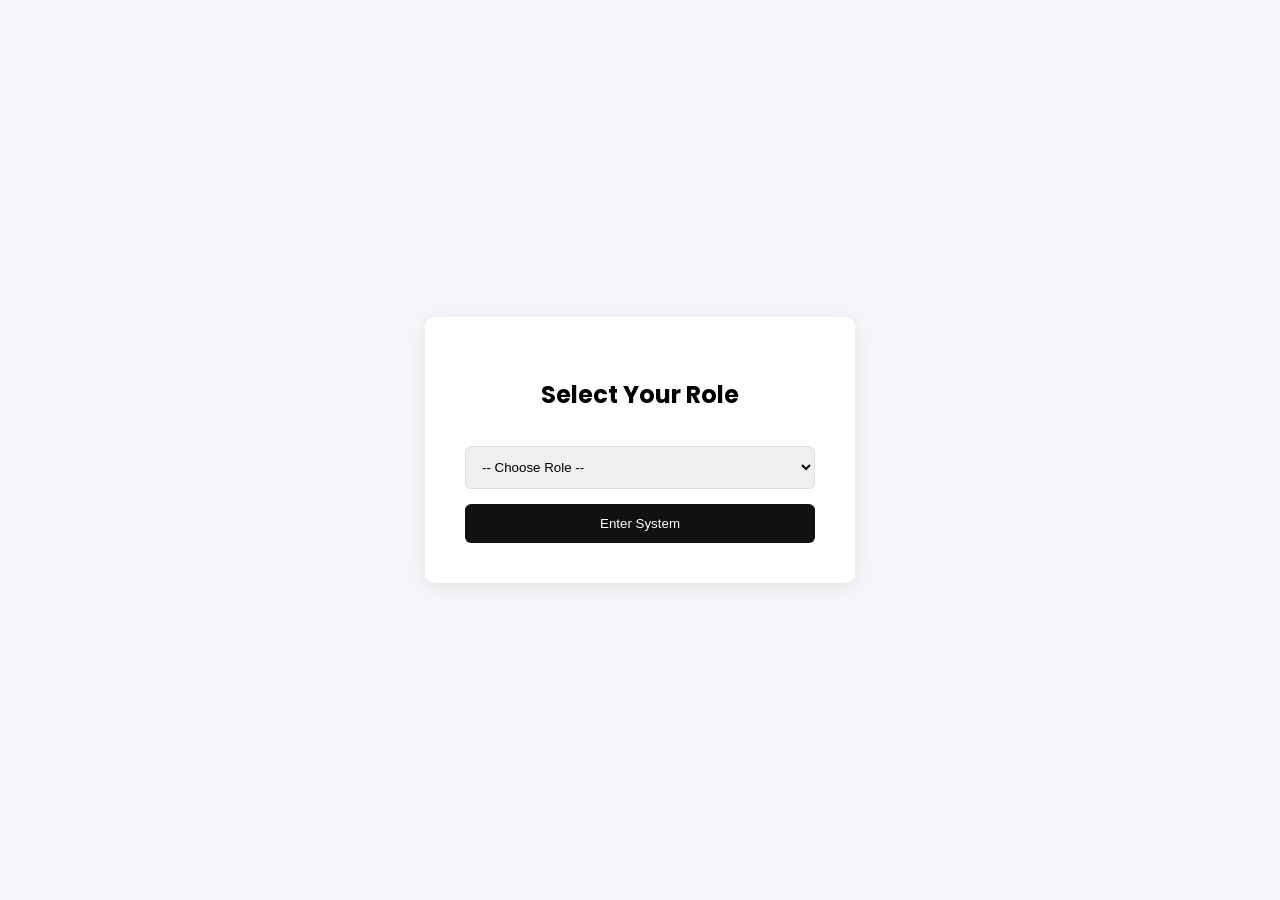
<file: hostel/index.html>
<!DOCTYPE html>
<html lang="en">
<head>
<meta charset="UTF-8" />
<meta name="viewport" content="width=device-width, initial-scale=1.0" />
<title>Havenedge Student Hostel Management</title>

<link href="https://fonts.googleapis.com/css2?family=Poppins:wght@300;400;500;600;700&display=swap" rel="stylesheet">

<style>
*{margin:0;padding:0;box-sizing:border-box;font-family:'Poppins',sans-serif;}
body{background:#f4f6f9;color:#222;transition:0.3s ease;}

nav{
display:flex;
justify-content:space-between;
align-items:center;
padding:18px 8%;
background:#111;
color:#fff;
position:sticky;
top:0;
z-index:1000;
}

nav h2{font-weight:600;}
nav ul{list-style:none;display:flex;gap:25px;align-items:center;flex-wrap:wrap;}
nav ul li a{text-decoration:none;color:#fff;font-size:14px;transition:.3s;}
nav ul li a:hover{opacity:.7;}

.active-link{
border-bottom:2px solid #fff;
padding-bottom:3px;
}

.toggle-btn{
background:#fff;
color:#111;
border:none;
padding:6px 12px;
font-size:13px;
border-radius:6px;
cursor:pointer;
transition:0.3s;
}
.toggle-btn:hover{opacity:0.8;}

body.dark{background:#111;color:#f4f6f9;}
body.dark .hero{background:#1a1a1a;}
body.dark .card{background:#1e1e1e;color:#f4f6f9;box-shadow:0 4px 20px rgba(0,0,0,0.3);}
body.dark footer{background:#000;}
body.dark .stat{background:#1e1e1e;}
body.dark .testimonial{background:#1e1e1e;}

.hero{
padding:120px 8% 80px;
background:#fff;
text-align:center;
}

.hero h1{font-size:40px;margin-bottom:20px;}
.hero p{max-width:700px;margin:auto;line-height:1.6;color:#555;}

.section{padding:80px 8%;}
.section h2{text-align:center;margin-bottom:50px;font-size:28px;}

.grid{
display:grid;
grid-template-columns:repeat(auto-fit,minmax(250px,1fr));
gap:30px;
}

.card{
background:#fff;
padding:30px;
border-radius:10px;
box-shadow:0 4px 20px rgba(0,0,0,0.05);
transition:.3s;
}
.card:hover{transform:translateY(-5px);}

.about{max-width:900px;margin:auto;text-align:center;line-height:1.7;color:#555;}

.stats{
display:grid;
grid-template-columns:repeat(auto-fit,minmax(200px,1fr));
gap:30px;
text-align:center;
}

.stat{
background:#fff;
padding:40px 20px;
border-radius:10px;
box-shadow:0 4px 20px rgba(0,0,0,0.05);
transition:.3s;
}
.stat:hover{transform:translateY(-5px);}
.stat h3{font-size:32px;margin-bottom:10px;}

.testimonials{
display:grid;
grid-template-columns:repeat(auto-fit,minmax(300px,1fr));
gap:30px;
}

.testimonial{
background:#fff;
padding:30px;
border-radius:10px;
box-shadow:0 4px 20px rgba(0,0,0,0.05);
transition:.3s;
}
.testimonial:hover{transform:translateY(-5px);}

.contact-preview{text-align:center;max-width:700px;margin:auto;line-height:1.6;color:#555;}

.fade-in{
opacity:0;
transform:translateY(30px);
transition:all 0.8s ease;
}
.fade-in.show{
opacity:1;
transform:translateY(0);
}

footer{
background:#111;
color:#fff;
text-align:center;
padding:20px;
}

</style>
</head>

<body>

<nav>
<h2>Havenedge Hostel</h2>
<ul>
<li class="admin"><a href="dashboard.html">Dashboard</a></li>
<li class="admin warden"><a href="rooms.html">Rooms</a></li>
<li class="admin student"><a href="fees.html">Fees</a></li>
<li class="admin warden student"><a href="complaints.html">Complaints</a></li>
<li class="admin warden"><a href="visitors.html">Visitors</a></li>
<li class="admin"><a href="reports.html">Reports</a></li>
<li class="admin warden student" ><button onclick="logout()">Logout</button></li>
<li><button class="toggle-btn" onclick="toggleMode()">Toggle</button></li>
</ul>
</nav>

<section class="hero fade-in">
<h1>Student Hostel Management System</h1>
<p>
A centralized platform designed to manage hostel operations efficiently —
including room allocation, fee tracking, complaint handling, visitor monitoring,
role-based dashboards, workflow management, and system analytics.
</p>
</section>

<section class="section fade-in">
<h2>Core Modules</h2>
<div class="grid">
<div class="card">
<h3>Room Allocation</h3>
<p>Allocate rooms to students systematically based on availability and preferences.</p>
</div>
<div class="card">
<h3>Fee Management</h3>
<p>Track hostel fees, due payments, and advanced revenue analytics.</p>
</div>
<div class="card">
<h3>Complaint Workflow</h3>
<p>Structured complaint lifecycle from Open → Assigned → Resolved → Closed.</p>
</div>
<div class="card">
<h3>Visitor Logs</h3>
<p>Secure entry and exit monitoring for hostel visitors.</p>
</div>
</div>
</section>

<section class="section fade-in">
<h2>Role-Based Access System</h2>
<div class="grid">
<div class="card">
<h3>Admin Dashboard</h3>
<p>Complete system monitoring and reporting access.</p>
</div>
<div class="card">
<h3>Warden Panel</h3>
<p>Manage rooms and student activity efficiently.</p>
</div>
<div class="card">
<h3>Accounts Panel</h3>
<p>Handle payments and financial tracking.</p>
</div>
<div class="card">
<h3>Student Panel</h3>
<p>Submit complaints and track payment status.</p>
</div>
</div>
</section>

<section class="section fade-in">
<h2>System Statistics</h2>
<div class="stats">
<div class="stat"><h3>500+</h3><p>Students Managed</p></div>
<div class="stat"><h3>200+</h3><p>Rooms Allocated</p></div>
<div class="stat"><h3>98%</h3><p>Fee Collection Rate</p></div>
<div class="stat"><h3>24/7</h3><p>Complaint Monitoring</p></div>
</div>
</section>

<section class="section fade-in">
<h2>Data Reports & Analytics</h2>
<div class="grid">
<div class="card">
<h3>Financial Reports</h3>
<p>Monthly, quarterly and yearly hostel revenue tracking.</p>
</div>
<div class="card">
<h3>Occupancy Reports</h3>
<p>Real-time room occupancy statistics.</p>
</div>
<div class="card">
<h3>Complaint Reports</h3>
<p>Track total complaints and resolution rate.</p>
</div>
</div>
</section>

<footer>
© 2026 Havenedge Student Hostel Management. All Rights Reserved.
</footer>

<script>
function toggleMode(){
document.body.classList.toggle("dark");
}

const faders = document.querySelectorAll(".fade-in");
window.addEventListener("scroll", () => {
faders.forEach(fade => {
const rect = fade.getBoundingClientRect();
if(rect.top < window.innerHeight - 100){
fade.classList.add("show");
}
});
});
</script>
<script>
const role = localStorage.getItem("role");

if(!role){
window.location.href = "login.html";
}

/* Detect page */
let currentPage = window.location.pathname.split("/").pop();

if(currentPage === "" || currentPage === "/"){
currentPage = "index.html";
}

/* Role Access Rules */
const access = {
admin: ["index.html","dashboard.html","rooms.html","fees.html","complaints.html","visitors.html","reports.html"],
warden: ["index.html","dashboard.html","rooms.html","complaints.html","visitors.html"],
student: ["index.html","complaints.html","fees.html","faqs.html"]
};

/* Access Check */
if(!access[role].includes(currentPage)){
alert("Access Denied!");
window.location.href = "dashboard.html";
}
</script>

<script>
const userRole = localStorage.getItem("role");

document.querySelectorAll("nav li").forEach(item=>{
if(!item.classList.contains(userRole)){
item.style.display="none";
}
});
</script>
<script>
function logout(){
localStorage.removeItem("role");
window.location.href="login.html";
}
</script>
</body>
</html>
</file>
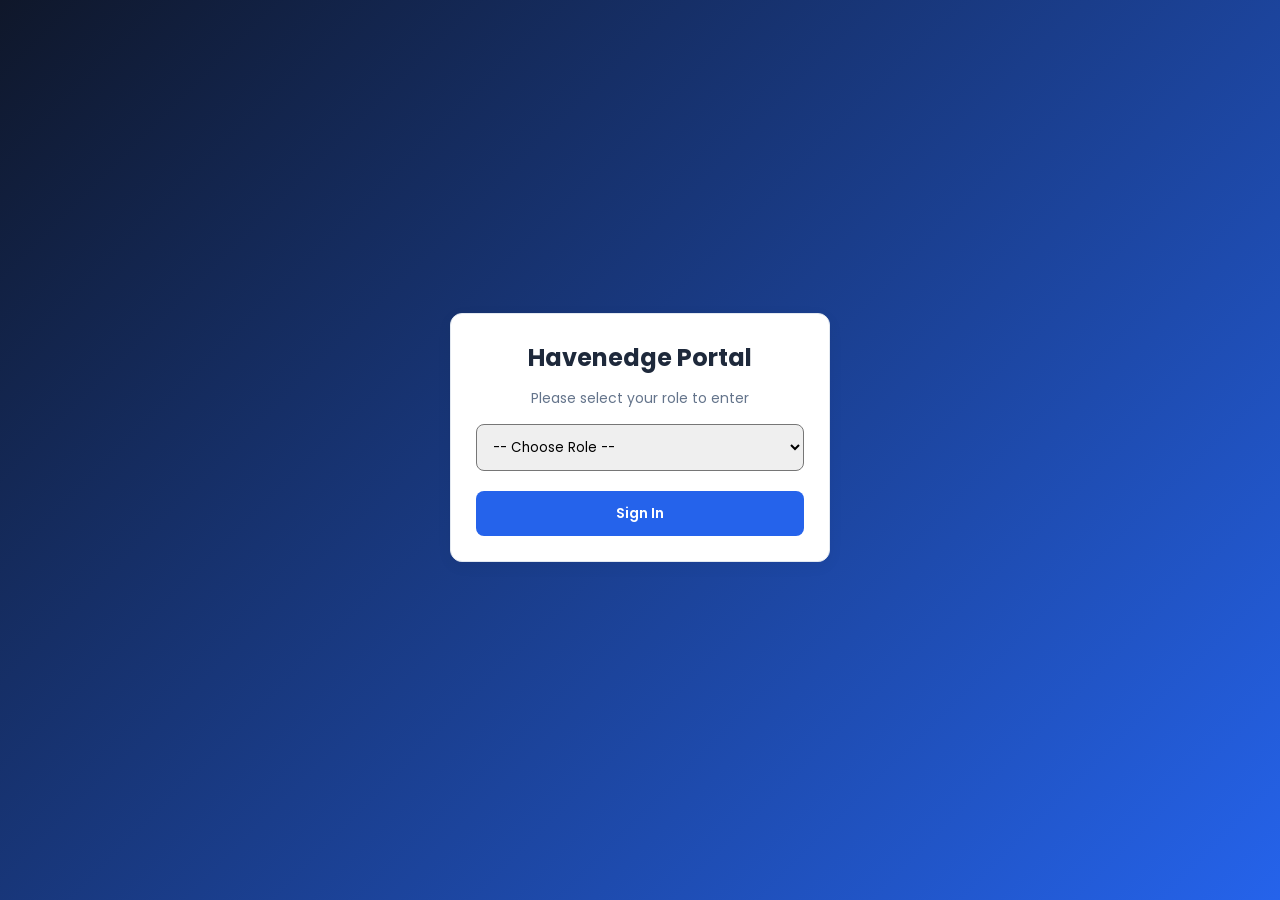
<file: hostel-2basic/complaints.html>
<!DOCTYPE html>
<html>
<head>
    <title>Complaints - Havenedge</title>
    <link href="https://fonts.googleapis.com/css2?family=Poppins:wght@300;400;600&display=swap" rel="stylesheet">
    <link rel="stylesheet" href="style.css">
</head>
<body>
<nav id="mainNav"></nav>

<div class="container">
    <div class="card student fade-in">
        <h3>Submit New Complaint</h3>
        <div style="display:grid; grid-template-columns: 1fr 1fr; gap:15px; margin-top:15px;">
            <input type="text" placeholder="Name" style="padding:10px; border-radius:6px; border:1px solid var(--border);">
            <select style="padding:10px; border-radius:6px; border:1px solid var(--border);">
                <option>Maintenance</option><option>Electrical</option><option>Wifi</option>
            </select>
        </div>
        <textarea placeholder="Describe the issue..." style="width:100%; margin-top:15px; padding:10px; height:80px; border-radius:6px; border:1px solid var(--border);"></textarea>
        <button class="btn-primary" style="margin-top:10px;">Submit Ticket</button>
    </div>

    <div class="card fade-in">
        <h3>Recent Tickets</h3>
        <table>
            <tr><th>Student</th><th>Category</th><th>Status</th><th>Action</th></tr>
            <tr>
                <td>Rahul</td><td>Electrical</td>
                <td><span style="color:orange">In Progress</span></td>
                <td><select class="warden admin" onchange="alert('Status Updated')"><option>Open</option><option selected>In Progress</option><option>Resolved</option></select></td>
            </tr>
        </table>
    </div>
</div>

<script src="auth.js"></script>
</body>
</html>
</file>
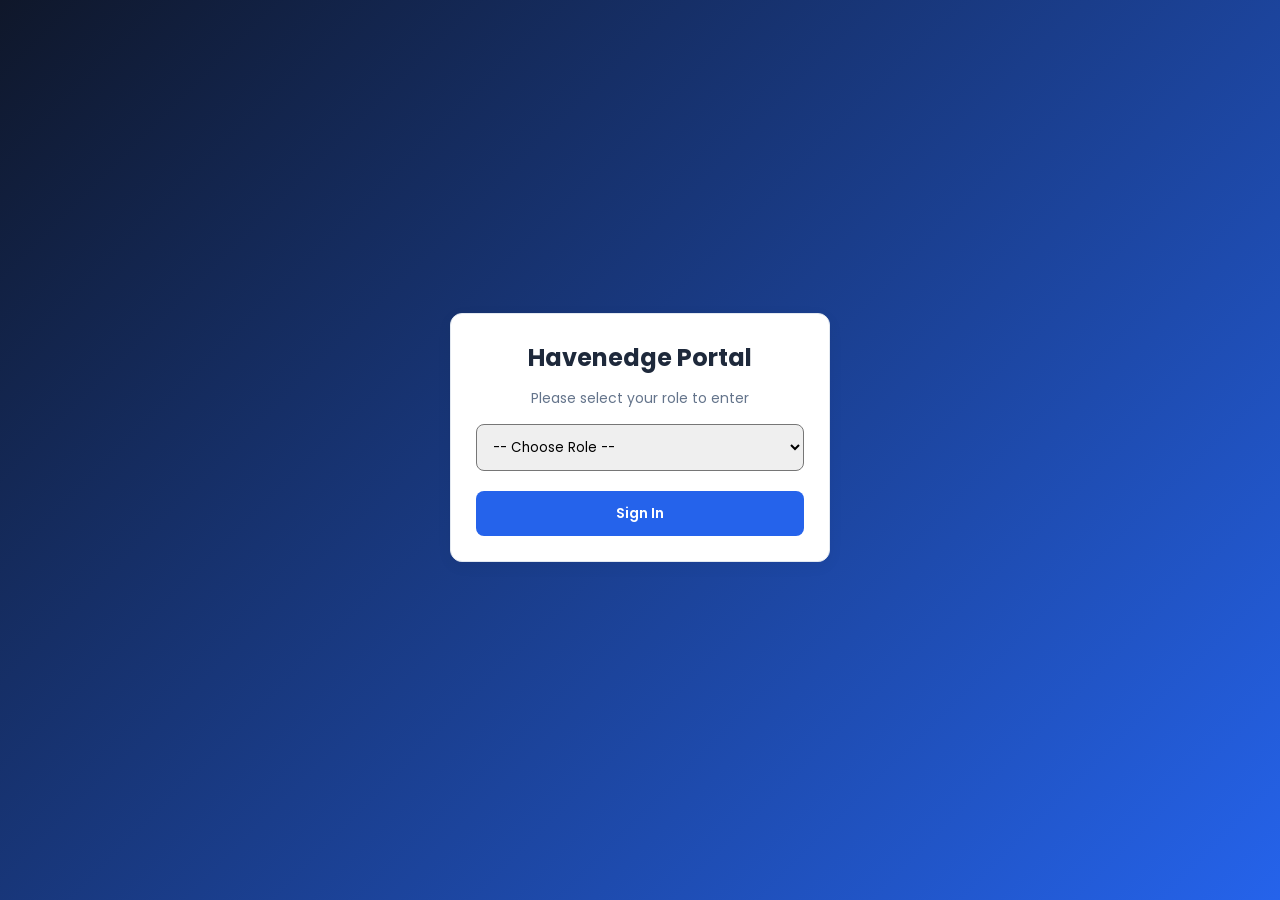
<file: hostel-2basic/dashboard.html>
<!DOCTYPE html>
<html>
<head>
    <title>Dashboard - Havenedge</title>
    <link href="https://fonts.googleapis.com/css2?family=Poppins:wght@300;400;600&display=swap" rel="stylesheet">
    <link rel="stylesheet" href="style.css">
</head>
<body>

<nav id="mainNav"></nav>

<div class="container">
    <h1 id="welcome" class="fade-in">System Overview</h1>
    
    <div class="stats-grid fade-in">
        <div class="card"><h2>320</h2><p>Total Students</p></div>
        <div class="card"><h2>285</h2><p>Rooms Occupied</p></div>
        <div class="card"><h2>₹4.85L</h2><p>Fees Collected</p></div>
        <div class="card"><h2>12</h2><p>Open Issues</p></div>
    </div>

    <div class="card fade-in">
        <h3>Recent Activity</h3>
        <table>
            <tr><td>✔ Rahul Kumar allocated Room A-203</td><td align="right">2 mins ago</td></tr>
            <tr><td>✔ Fee payment received from Anita</td><td align="right">1 hr ago</td></tr>
            <tr><td>✔ Maintenance: Water leak resolved</td><td align="right">3 hrs ago</td></tr>
        </table>
    </div>
</div>

<script src="auth.js"></script>
</body>
</html>
</file>
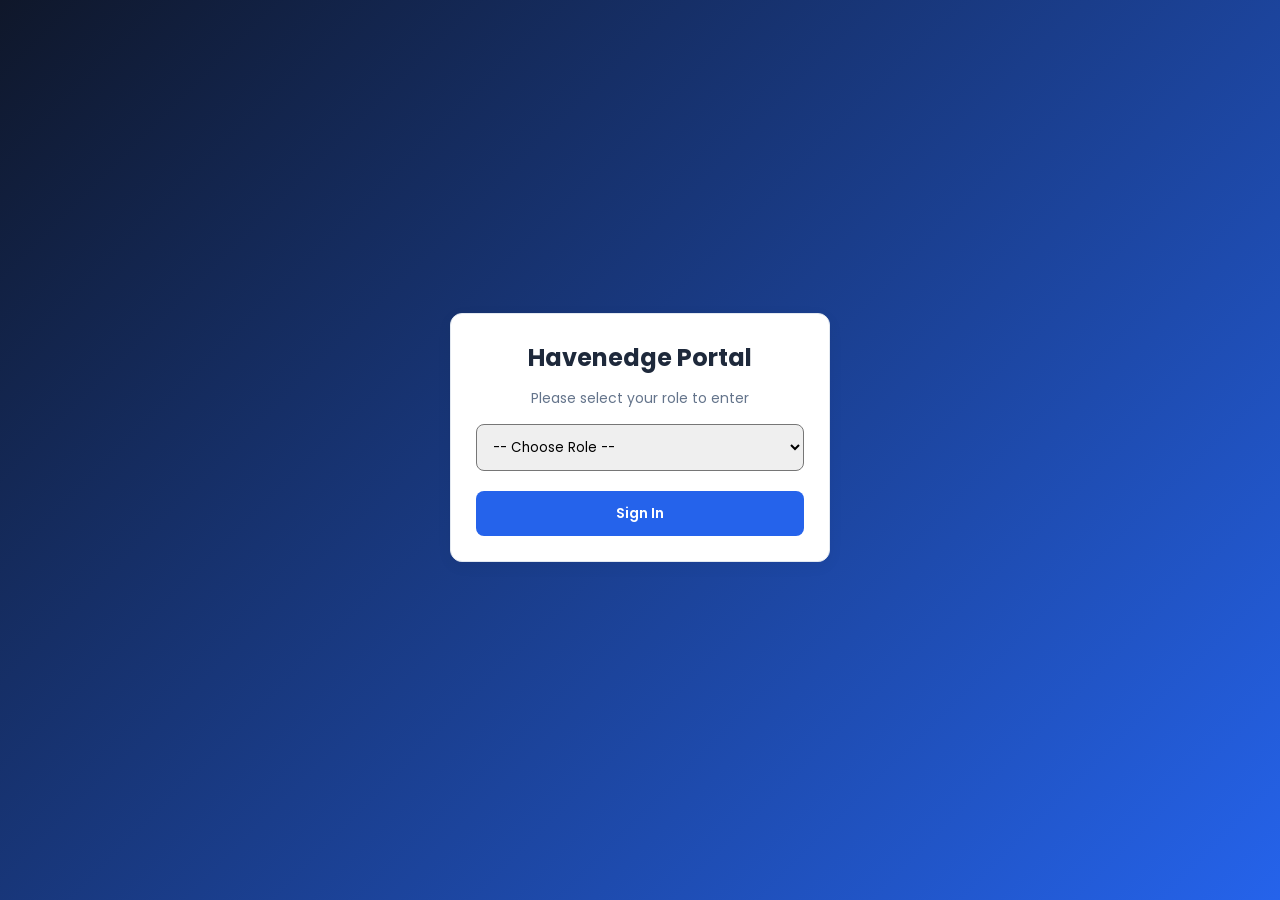
<file: hostel-2basic/fees.html>
<!DOCTYPE html>
<html>
<head>
    <title>Fees - Havenedge</title>
    <link href="https://fonts.googleapis.com/css2?family=Poppins:wght@300;400;600&display=swap" rel="stylesheet">
    <link rel="stylesheet" href="style.css">
</head>
<body>
<nav id="mainNav"></nav>

<div class="container">
    <div class="card admin fade-in">
        <h3>Record Payment</h3>
        <input type="text" placeholder="Student Name" style="padding:10px; width:200px; border:1px solid var(--border); border-radius:6px;">
        <input type="number" placeholder="Amount" style="padding:10px; width:150px; border:1px solid var(--border); border-radius:6px;">
        <button class="btn-primary">Add Transaction</button>
    </div>

    <div class="stats-grid fade-in">
        <div class="card"><h3>₹12.5L</h3><p>Total Revenue</p></div>
        <div class="card"><h3>₹1.7L</h3><p>Pending</p></div>
    </div>

    <div class="card fade-in">
        <h3>Payment Records</h3>
        <table>
            <tr><th>Date</th><th>Student</th><th>Amount</th><th>Status</th></tr>
            <tr><td>Mar 12, 2026</td><td>Anita</td><td>₹7,500</td><td><b style="color:green">Paid</b></td></tr>
            <tr><td>Mar 10, 2026</td><td>Vikram</td><td>₹7,500</td><td><b style="color:red">Pending</b></td></tr>
        </table>
    </div>
</div>

<script src="auth.js"></script>
</body>
</html>
</file>
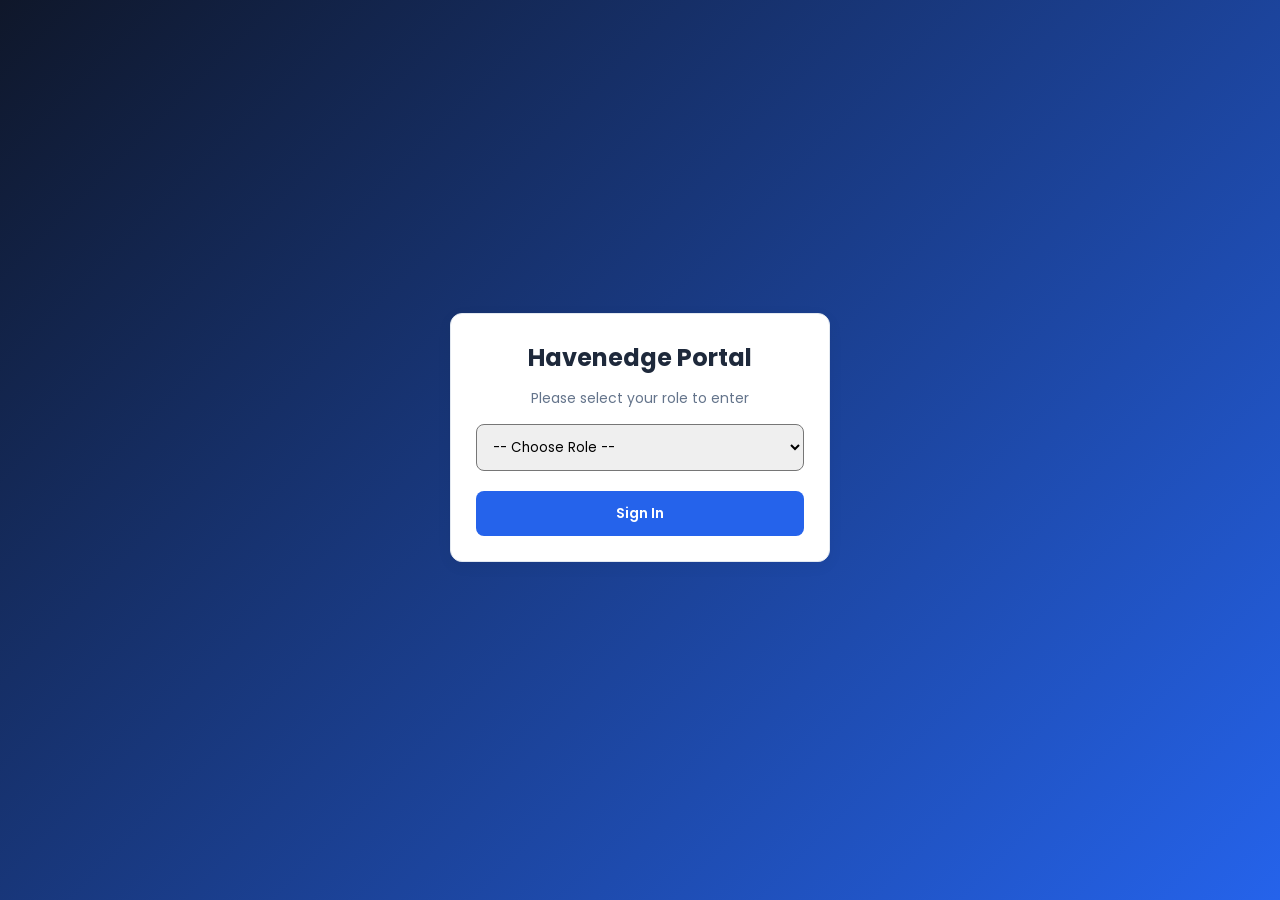
<file: hostel-2basic/login.html>
<!DOCTYPE html>
<html>
<head>
    <title>Login - Havenedge</title>
    <link href="https://fonts.googleapis.com/css2?family=Poppins:wght@300;400;600&display=swap" rel="stylesheet">
    <link rel="stylesheet" href="style.css">
    <style>
        body { height: 100vh; display: flex; align-items: center; justify-content: center; background: linear-gradient(135deg, #0f172a 0%, #2563eb 100%); }
        .login-box { width: 380px; text-align: center; }
        select, button { width: 100%; padding: 12px; margin-top: 15px; border-radius: 8px; }
    </style>
</head>
<body>
    <div class="card login-box">
        <h2 style="margin-bottom:10px;">Havenedge Portal</h2>
        <p style="color:#64748b; font-size:14px;">Please select your role to enter</p>
        <select id="role">
            <option value="">-- Choose Role --</option>
            <option value="admin">Administrator</option>
            <option value="warden">Warden</option>
            <option value="student">Student</option>
        </select>
        <button class="btn-primary" onclick="login()" style="width:100%; margin-top:20px;">Sign In</button>
    </div>

    <script>
        function login(){
            const role = document.getElementById("role").value;
            if(!role) return alert("Please select a role");
            localStorage.setItem("role", role);
            window.location.href = "dashboard.html";
        }
    </script>
</body>
</html>
</file>
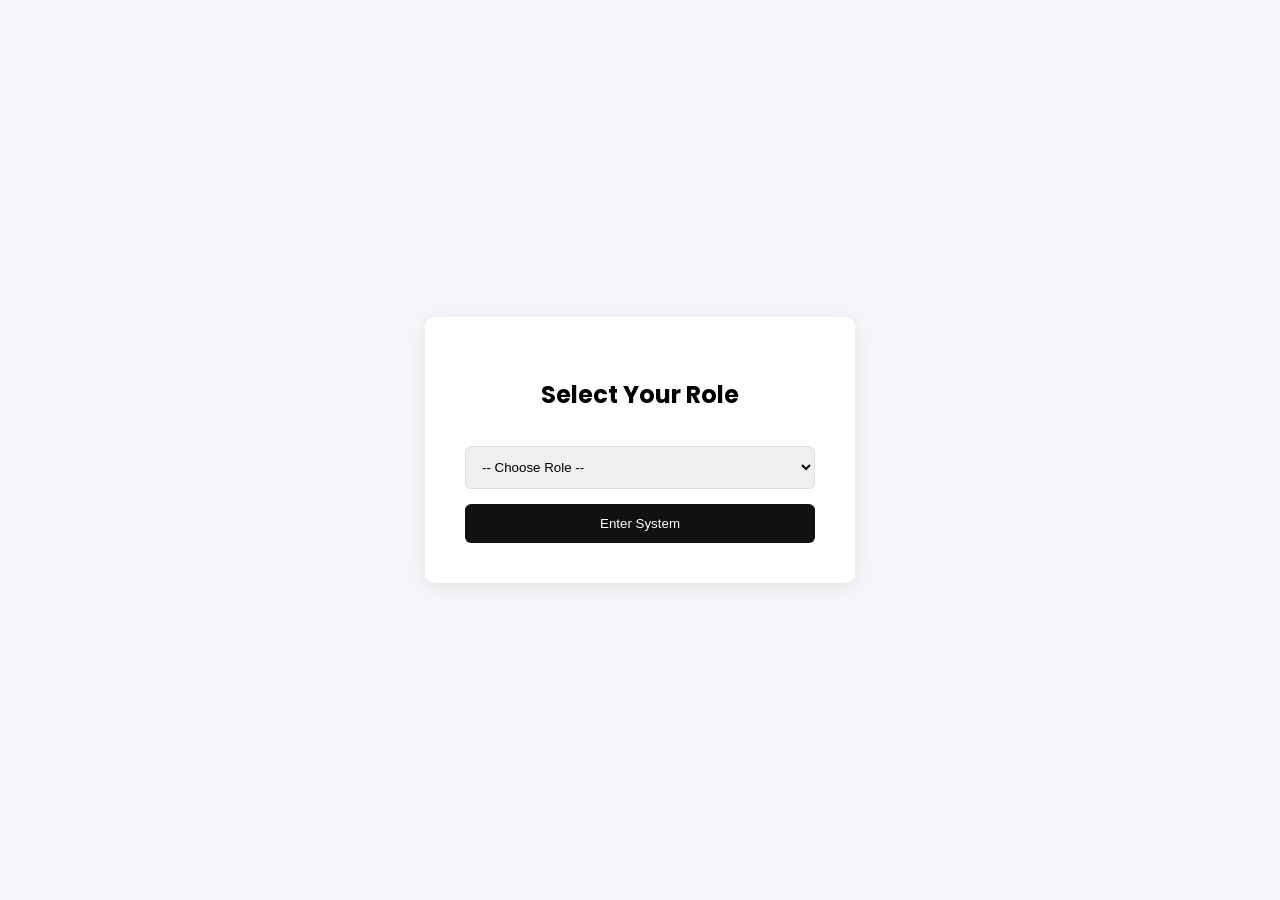
<file: hostel/complaints.html>
<!DOCTYPE html>
<html>
<head>
<title>Complaint Submission</title>
<link href="https://fonts.googleapis.com/css2?family=Poppins&display=swap" rel="stylesheet">
<style>
body{font-family:Poppins;background:#f4f6f9;padding:40px;transition:0.3s;}
h1{text-align:center;margin-bottom:40px;}
.box{background:#fff;padding:25px;border-radius:8px;margin-bottom:40px;box-shadow:0 4px 15px rgba(0,0,0,0.05);}
textarea,input,select{width:100%;padding:10px;margin:10px 0;border:1px solid #ddd;border-radius:5px;}
button{background:#111;color:#fff;padding:10px 20px;border:none;border-radius:5px;cursor:pointer;}

nav{
display:flex;
justify-content:space-between;
align-items:center;
padding:18px 8%;
background:#111;
color:#fff;
margin:-40px -40px 40px -40px;
}

nav ul{list-style:none;display:flex;gap:25px;align-items:center;margin:0;}
nav ul li a{text-decoration:none;color:#fff;font-size:14px;}
.active-link{border-bottom:2px solid #fff;padding-bottom:3px;}

body.dark{background:#111 !important;color:#f4f6f9 !important;}
body.dark .box{background:#1e1e1e !important;color:#f4f6f9 !important;box-shadow:0 4px 20px rgba(0,0,0,0.3) !important;}
body.dark table th{background:#222 !important;}

.stats{
display:grid;
grid-template-columns:repeat(auto-fit,minmax(200px,1fr));
gap:25px;
margin-bottom:50px;
}

.stat-card{
background:#fff;
padding:25px;
border-radius:8px;
box-shadow:0 4px 15px rgba(0,0,0,0.05);
text-align:center;
transition:0.3s;
}
.stat-card:hover{transform:translateY(-5px);}
.stat-card h2{margin-bottom:10px;font-size:28px;}
body.dark .stat-card{background:#1e1e1e;}

table{width:100%;border-collapse:collapse;}
th,td{padding:12px;border-bottom:1px solid #eee;}
th{background:#f0f0f0;}

.status-open{color:#e67e22;font-weight:600;}
.status-progress{color:#3498db;font-weight:600;}
.status-resolved{color:#2ecc71;font-weight:600;}

.fade-in{opacity:0;transform:translateY(30px);transition:all 0.8s ease;}
.fade-in.show{opacity:1;transform:translateY(0);}
</style>
</head>

<body>

<nav>
<h2>Havenedge Hostel</h2>
<ul>
<li class="admin"><a href="dashboard.html">Dashboard</a></li>
<li class="admin warden"><a href="rooms.html">Rooms</a></li>
<li class="admin student"><a href="fees.html">Fees</a></li>
<li class="admin warden student"><a href="complaints.html">Complaints</a></li>
<li class="admin warden"><a href="visitors.html">Visitors</a></li>
<li class="admin"><a href="reports.html">Reports</a></li>
<li class="admin warden student" ><button onclick="logout()">Logout</button></li>
<li><button onclick="toggleMode()" style="background:#fff;color:#111;border:none;padding:6px 12px;border-radius:6px;">Toggle</button></li>
</ul>
</nav>

<h1>Complaint Management</h1>

<div class="box">
<h3>Submit Complaint</h3>
<input type="text" placeholder="Student Name">
<select>
<option>Select Category</option>
<option>Maintenance</option>
<option>Electrical</option>
<option>Water Supply</option>
<option>Internet Issue</option>
<option>Security</option>
<option>Mess Related</option>
</select>
<textarea placeholder="Describe Issue"></textarea>
<button>Submit</button>
</div>

<!-- Complaint Overview -->

<div class="fade-in">
<h2>Complaint Overview</h2>
<div class="stats">
<div class="stat-card"><h2>128</h2><p>Total Complaints</p></div>
<div class="stat-card"><h2>18</h2><p>Open</p></div>
<div class="stat-card"><h2>35</h2><p>In Progress</p></div>
<div class="stat-card"><h2>75</h2><p>Resolved</p></div>
</div>
</div>

<!-- Recent Complaints -->

<div class="box fade-in">
<h3>Recent Complaints</h3>
<table>
<tr><th>Date</th><th>Student</th><th>Category</th><th>Status</th><th>Update</th></tr>
<tr>
<td>10 Mar 2026</td>
<td>Rahul</td>
<td>Maintenance</td>
<td class="status-progress">In Progress</td>
<td>
<select onchange="updateStatus(this)">
<option>Open</option>
<option>Assigned</option>
<option selected>In Progress</option>
<option>Resolved</option>
<option>Closed</option>
</select>
</td>
</tr>
<tr>
<td>08 Mar 2026</td>
<td>Anita</td>
<td>Water Supply</td>
<td class="status-open">Open</td>
<td>
<select onchange="updateStatus(this)">
<option selected>Open</option>
<option>Assigned</option>
<option>In Progress</option>
<option>Resolved</option>
<option>Closed</option>
</select>
</td>
</tr>
<tr>
<td>05 Mar 2026</td>
<td>Vikram</td>
<td>Electrical</td>
<td class="status-resolved">Resolved</td>
<td>
<select onchange="updateStatus(this)">
<option>Open</option>
<option>Assigned</option>
<option>In Progress</option>
<option selected>Resolved</option>
<option>Closed</option>
</select>
</td>
</tr>
</table>
</div>

<!-- Workflow Section -->

<div class="box fade-in">
<h3>Complaint Status Workflow</h3>
<p>Open → Assigned → In Progress → Resolved → Closed</p>
<p>This structured workflow ensures systematic complaint tracking and accountability.</p>
</div>

<div class="box fade-in">
<h3>Priority Levels</h3>
<p><strong>High:</strong> Electrical hazards, security threats.</p>
<p><strong>Medium:</strong> Water or internet issues.</p>
<p><strong>Low:</strong> General maintenance requests.</p>
</div>

<script>
function toggleMode(){
document.body.classList.toggle("dark");
}

function updateStatus(select){
let status = select.value;
if(status==="Resolved"){
alert("Complaint marked as resolved!");
}
}

/* Fade animation */
const elements = document.querySelectorAll(".fade-in");
window.addEventListener("scroll",()=>{
elements.forEach(el=>{
const position = el.getBoundingClientRect().top;
if(position < window.innerHeight - 100){
el.classList.add("show");
}
});
});
</script>
<script>
const role = localStorage.getItem("role");

if(!role){
window.location.href = "login.html";
}

/* Detect page */
let currentPage = window.location.pathname.split("/").pop();

if(currentPage === "" || currentPage === "/"){
currentPage = "index.html";
}

/* Role Access Rules */
const access = {
admin: ["index.html","dashboard.html","rooms.html","fees.html","complaints.html","visitors.html","reports.html"],
warden: ["index.html","dashboard.html","rooms.html","complaints.html","visitors.html"],
student: ["index.html","complaints.html","fees.html","faqs.html"]
};

/* Access Check */
if(!access[role].includes(currentPage)){
alert("Access Denied!");
window.location.href = "dashboard.html";
}
</script>

<script>
const userRole = localStorage.getItem("role");

document.querySelectorAll("nav li").forEach(item=>{
if(!item.classList.contains(userRole)){
item.style.display="none";
}
});
</script>

<script>
function logout(){
localStorage.removeItem("role");
window.location.href="login.html";
}
</script>
</body>
</html>
</file>
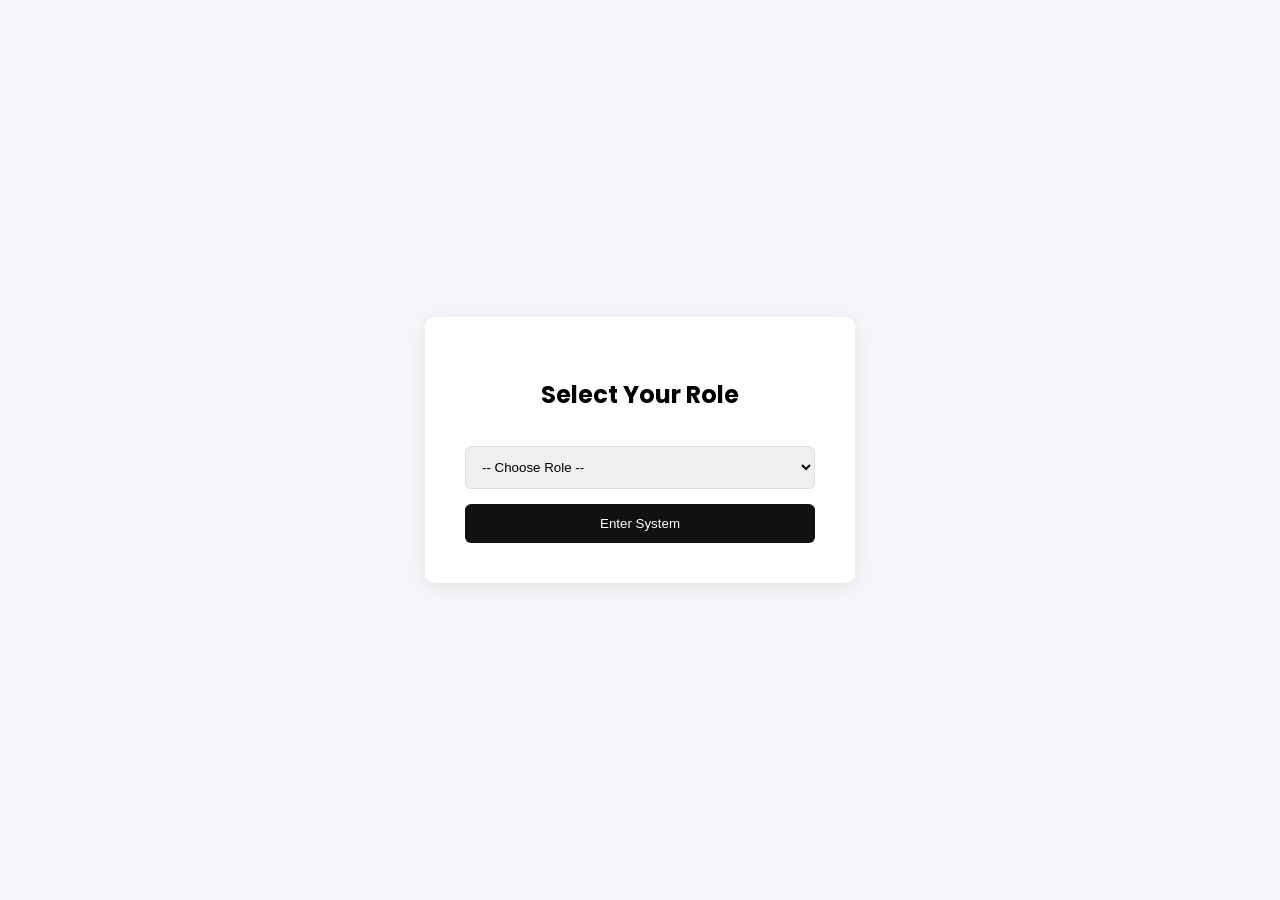
<file: hostel/dashboard.html>
<!DOCTYPE html>
<html>
<head>
<title>Admin Dashboard</title>
<link href="https://fonts.googleapis.com/css2?family=Poppins&display=swap" rel="stylesheet">

<style>
body{
font-family:Poppins;
margin:0;
background:#f4f6f9;
transition:0.3s;
}

body.dark{
background:#111 !important;
color:#f4f6f9 !important;
}

nav{
display:flex;
justify-content:space-between;
align-items:center;
padding:18px 8%;
background:#111;
color:#fff;
position:sticky;
top:0;
z-index:1000;
}

nav ul{
list-style:none;
display:flex;
gap:25px;
align-items:center;
margin:0;
}

nav a{
text-decoration:none;
color:#fff;
font-size:14px;
}

nav a.active{
border-bottom:2px solid #fff;
padding-bottom:4px;
}

button{
background:#fff;
color:#111;
border:none;
padding:6px 12px;
font-size:13px;
border-radius:6px;
cursor:pointer;
}

h1{
text-align:center;
margin:40px 0;
}

.dashboard-grid{
display:grid;
grid-template-columns:repeat(auto-fit,minmax(220px,1fr));
gap:30px;
padding:0 8% 60px;
}

.card{
background:#fff;
padding:30px;
border-radius:10px;
box-shadow:0 4px 15px rgba(0,0,0,0.05);
transition:0.3s;
text-align:center;
}

.card:hover{
transform:translateY(-6px);
}

.card h2{
font-size:30px;
margin-bottom:10px;
}

body.dark .card{
background:#1e1e1e;
}

.fade-in{
opacity:0;
transform:translateY(30px);
transition:all 0.8s ease;
}

.fade-in.show{
opacity:1;
transform:translateY(0);
}
</style>
</head>

<body>

<nav>
<h2>Havenedge Hostel</h2>
<ul>
<li class="admin"><a href="dashboard.html">Dashboard</a></li>
<li class="admin warden"><a href="rooms.html">Rooms</a></li>
<li class="admin student"><a href="fees.html">Fees</a></li>
<li class="admin warden student"><a href="complaints.html">Complaints</a></li>
<li class="admin warden"><a href="visitors.html">Visitors</a></li>
<li class="admin"><a href="reports.html">Reports</a></li>
<li class="admin warden student" ><button onclick="logout()">Logout</button></li>
<li><button onclick="toggleMode()">Toggle</button></li>
</ul>
</nav>

<h1>Admin Control Dashboard</h1>

<div class="dashboard-grid fade-in">

<div class="card">
<h2>320</h2>
<p>Total Students</p>
</div>

<div class="card">
<h2>285</h2>
<p>Rooms Occupied</p>
</div>

<div class="card">
<h2>₹4,85,000</h2>
<p>Fees Collected</p>
</div>

<div class="card">
<h2>12</h2>
<p>Pending Complaints</p>
</div>

<div class="card">
<h2>38</h2>
<p>Visitors Today</p>
</div>

<div class="card">
<h2>95%</h2>
<p>Occupancy Rate</p>
</div>

</div>

<div class="box fade-in" style="margin:40px 8%;">
<h3>Recent System Activities</h3>
<p>✔ New student Rahul Kumar allocated Room A-203</p>
<p>✔ Fee payment received from Anita (₹18,000)</p>
<p>✔ Complaint resolved: Water leakage in Block B</p>
<p>✔ Visitor entry logged for Mr. Sharma</p>
<p>✔ Room A-105 marked as vacant</p>
</div>

<div class="box fade-in" style="margin:40px 8%;">
<h3>Fee Payment Status</h3>
<table style="width:100%;border-collapse:collapse;">
<tr>
<th style="padding:12px;border-bottom:1px solid #eee;">Student</th>
<th style="padding:12px;border-bottom:1px solid #eee;">Room</th>
<th style="padding:12px;border-bottom:1px solid #eee;">Status</th>
</tr>
<tr>
<td style="padding:12px;">Rahul</td>
<td style="padding:12px;">A-203</td>
<td style="padding:12px;color:#2ecc71;font-weight:600;">Paid</td>
</tr>
<tr>
<td style="padding:12px;">Anita</td>
<td style="padding:12px;">B-101</td>
<td style="padding:12px;color:#e74c3c;font-weight:600;">Pending</td>
</tr>
<tr>
<td style="padding:12px;">Kiran</td>
<td style="padding:12px;">C-305</td>
<td style="padding:12px;color:#f39c12;font-weight:600;">Partial</td>
</tr>
</table>
</div>

<div class="box fade-in" style="margin:40px 8%;">
<h3>Hostel Performance Summary</h3>
<p>✔ Overall Satisfaction Rate: 92%</p>
<p>✔ Maintenance Requests This Month: 14</p>
<p>✔ Average Complaint Resolution Time: 1.8 Days</p>
<p>✔ Highest Occupancy Block: Block A</p>
<p>✔ Lowest Vacancy Rate: 5%</p>
</div>

<script>
function toggleMode(){
document.body.classList.toggle("dark");
}

window.addEventListener("DOMContentLoaded",()=>{
const elements = document.querySelectorAll(".fade-in");
elements.forEach(el=>{
el.classList.add("show");
});
});
</script>

<!-- UPDATED ACCESS SCRIPT -->
<script>
const role = localStorage.getItem("role");

if(!role){
window.location.href = "login.html";
}

/* Detect page */
let currentPage = window.location.pathname.split("/").pop();

if(currentPage === "" || currentPage === "/"){
currentPage = "index.html";
}

/* Role Access Rules */
const access = {
admin: ["index.html","dashboard.html","rooms.html","fees.html","complaints.html","visitors.html","reports.html"],
warden: ["index.html","dashboard.html","rooms.html","complaints.html","visitors.html"],
student: ["index.html","complaints.html","fees.html","faqs.html"]
};

/* Access Check */
if(!access[role].includes(currentPage)){
alert("Access Denied!");
window.location.href = "dashboard.html";
}
</script>

<script>
const userRole = localStorage.getItem("role");

document.querySelectorAll("nav li").forEach(item=>{
if(!item.classList.contains(userRole)){
item.style.display="none";
}
});
</script>

<script>
function logout(){
localStorage.removeItem("role");
window.location.href="login.html";
}
</script>

</body>
</html>
</file>
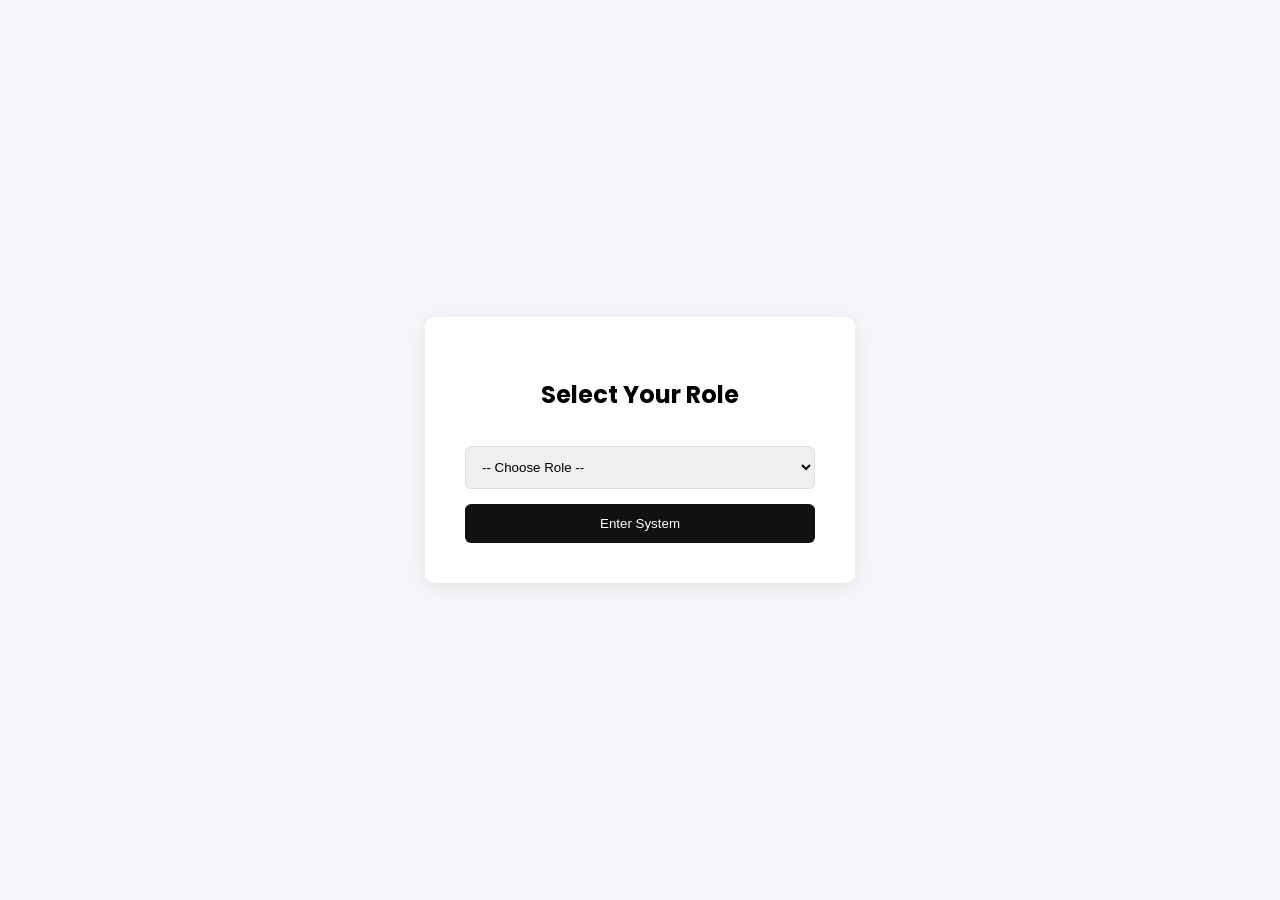
<file: hostel/fees.html>
<!DOCTYPE html>
<html>
<head>
<title>Fee Tracking</title>
<link href="https://fonts.googleapis.com/css2?family=Poppins&display=swap" rel="stylesheet">
<style>
body{font-family:Poppins;background:#f4f6f9;padding:40px;transition:0.3s;}
h1{text-align:center;margin-bottom:40px;}
.box{background:#fff;padding:25px;border-radius:8px;margin-bottom:40px;box-shadow:0 4px 15px rgba(0,0,0,0.05);}
input,select{width:100%;padding:10px;margin:10px 0;border:1px solid #ddd;border-radius:5px;}
button{background:#111;color:#fff;padding:10px 20px;border:none;border-radius:5px;cursor:pointer;}
table{width:100%;border-collapse:collapse;}
th,td{padding:12px;border-bottom:1px solid #eee;}
th{background:#f0f0f0;}

nav{
display:flex;
justify-content:space-between;
align-items:center;
padding:18px 8%;
background:#111;
color:#fff;
margin:-40px -40px 40px -40px;
}

nav ul{list-style:none;display:flex;gap:25px;align-items:center;margin:0;}
nav ul li a{text-decoration:none;color:#fff;font-size:14px;}
.active-link{border-bottom:2px solid #fff;padding-bottom:3px;}

body.dark{background:#111 !important;color:#f4f6f9 !important;}
body.dark .box{background:#1e1e1e !important;color:#f4f6f9 !important;box-shadow:0 4px 20px rgba(0,0,0,0.3) !important;}
body.dark table th{background:#222 !important;}

.stats{
display:grid;
grid-template-columns:repeat(auto-fit,minmax(200px,1fr));
gap:25px;
margin-bottom:50px;
}

.stat-card{
background:#fff;
padding:25px;
border-radius:8px;
box-shadow:0 4px 15px rgba(0,0,0,0.05);
text-align:center;
transition:0.3s;
}

.stat-card:hover{transform:translateY(-5px);}
.stat-card h2{margin-bottom:10px;font-size:28px;}
body.dark .stat-card{background:#1e1e1e;}

.section{margin-bottom:60px;}
.section h2{margin-bottom:20px;}

.fade-in{opacity:0;transform:translateY(30px);transition:all 0.8s ease;}
.fade-in.show{opacity:1;transform:translateY(0);}
</style>
</head>

<body>

<nav>
<h2>Havenedge Hostel</h2>
<ul>
<li class="admin"><a href="dashboard.html">Dashboard</a></li>
<li class="admin warden"><a href="rooms.html">Rooms</a></li>
<li class="admin student"><a href="fees.html">Fees</a></li>
<li class="admin warden student"><a href="complaints.html">Complaints</a></li>
<li class="admin warden"><a href="visitors.html">Visitors</a></li>
<li class="admin"><a href="reports.html">Reports</a></li>
<li class="admin warden student" ><button onclick="logout()">Logout</button></li>
<li><button onclick="toggleMode()" style="background:#fff;color:#111;border:none;padding:6px 12px;border-radius:6px;">Toggle</button></li>
</ul>
</nav>

<h1>Hostel Fee Management</h1>

<div class="box">
<h3>Add Payment</h3>
<input type="text" placeholder="Student Name">
<input type="number" placeholder="Amount">
<select>
<option>Status</option>
<option>Paid</option>
<option>Pending</option>
</select>
<button>Submit</button>
</div>

<div class="box">
<h3>Payment Records</h3>

<select onchange="filterStatus(this.value)">
<option value="all">All</option>
<option value="Paid">Paid</option>
<option value="Pending">Pending</option>
</select>

<table id="paymentTable">
<tr><th>Name</th><th>Amount</th><th>Status</th></tr>
<tr><td>Rahul</td><td>₹7500</td><td>Paid</td></tr>
<tr><td>Anita</td><td>₹7500</td><td>Pending</td></tr>
</table>
</div>

<!-- Financial Overview -->

<div class="section fade-in">
<h2>Financial Overview</h2>
<div class="stats">
<div class="stat-card"><h2>₹12,50,000</h2><p>Total Fees Collected</p></div>
<div class="stat-card"><h2>₹1,75,000</h2><p>Pending Payments</p></div>
<div class="stat-card"><h2>320</h2><p>Students Paid</p></div>
<div class="stat-card"><h2>45</h2><p>Pending Students</p></div>
</div>
</div>

<!-- Payment Analytics (NEW) -->

<div class="section fade-in">
<h2>Advanced Payment Analytics</h2>
<div class="box">
<select onchange="paymentAnalytics(this.value)">
<option value="monthly">Monthly View</option>
<option value="quarterly">Quarterly View</option>
<option value="yearly">Yearly View</option>
</select>
<p id="analyticsResult">Monthly Revenue: ₹3,50,000</p>
</div>
</div>

<!-- Fee Structure -->

<div class="section fade-in">
<h2>Fee Structure Breakdown</h2>
<div class="box">
<table>
<tr><th>Category</th><th>Amount (₹)</th></tr>
<tr><td>Room Rent (Monthly)</td><td>6000</td></tr>
<tr><td>Maintenance Charges</td><td>1000</td></tr>
<tr><td>Security Deposit</td><td>5000</td></tr>
<tr><td>Mess Charges</td><td>2500</td></tr>
</table>
</div>
</div>

<!-- Recent Transactions -->

<div class="section fade-in">
<h2>Recent Transactions</h2>
<div class="box">
<table>
<tr><th>Date</th><th>Student</th><th>Amount</th><th>Mode</th></tr>
<tr><td>12 Mar 2026</td><td>Rahul</td><td>₹7500</td><td>UPI</td></tr>
<tr><td>10 Mar 2026</td><td>Anita</td><td>₹7500</td><td>Cash</td></tr>
<tr><td>08 Mar 2026</td><td>Vikram</td><td>₹7500</td><td>Bank Transfer</td></tr>
</table>
</div>
</div>

<script>
function toggleMode(){
document.body.classList.toggle("dark");
}

function filterStatus(status){
let rows=document.querySelectorAll("#paymentTable tr");
rows.forEach((row,index)=>{
if(index===0) return;
let statusCell = row.querySelector("td:nth-child(3)");
if(!statusCell) return;
if(status==="all" || statusCell.innerText.trim()===status){
row.style.display="";
}else{
row.style.display="none";
}
});
}

function paymentAnalytics(type){
let result=document.getElementById("analyticsResult");
if(type==="monthly"){
result.innerText="Monthly Revenue: ₹3,50,000";
}
if(type==="quarterly"){
result.innerText="Quarterly Revenue: ₹10,50,000";
}
if(type==="yearly"){
result.innerText="Yearly Revenue: ₹42,00,000";
}
}

/* Fade animation */
const elements = document.querySelectorAll(".fade-in");
window.addEventListener("scroll",()=>{
elements.forEach(el=>{
const position = el.getBoundingClientRect().top;
if(position < window.innerHeight - 100){
el.classList.add("show");
}
});
});
</script>
<script>
const role = localStorage.getItem("role");

if(!role){
window.location.href = "login.html";
}

/* Detect page */
let currentPage = window.location.pathname.split("/").pop();

if(currentPage === "" || currentPage === "/"){
currentPage = "index.html";
}

/* Role Access Rules */
const access = {
admin: ["index.html","dashboard.html","rooms.html","fees.html","complaints.html","visitors.html","reports.html"],
warden: ["index.html","dashboard.html","rooms.html","complaints.html","visitors.html"],
student: ["index.html","complaints.html","fees.html","faqs.html"]
};

/* Access Check */
if(!access[role].includes(currentPage)){
alert("Access Denied!");
window.location.href = "dashboard.html";
}
</script>

<script>
const userRole = localStorage.getItem("role");

document.querySelectorAll("nav li").forEach(item=>{
if(item.classList.length > 0 && !item.classList.contains(userRole)){
item.style.display="none";
}
});
</script>
<script>
function logout(){
localStorage.removeItem("role");
window.location.href="login.html";
}
</script>
</body>
</html>
</file>
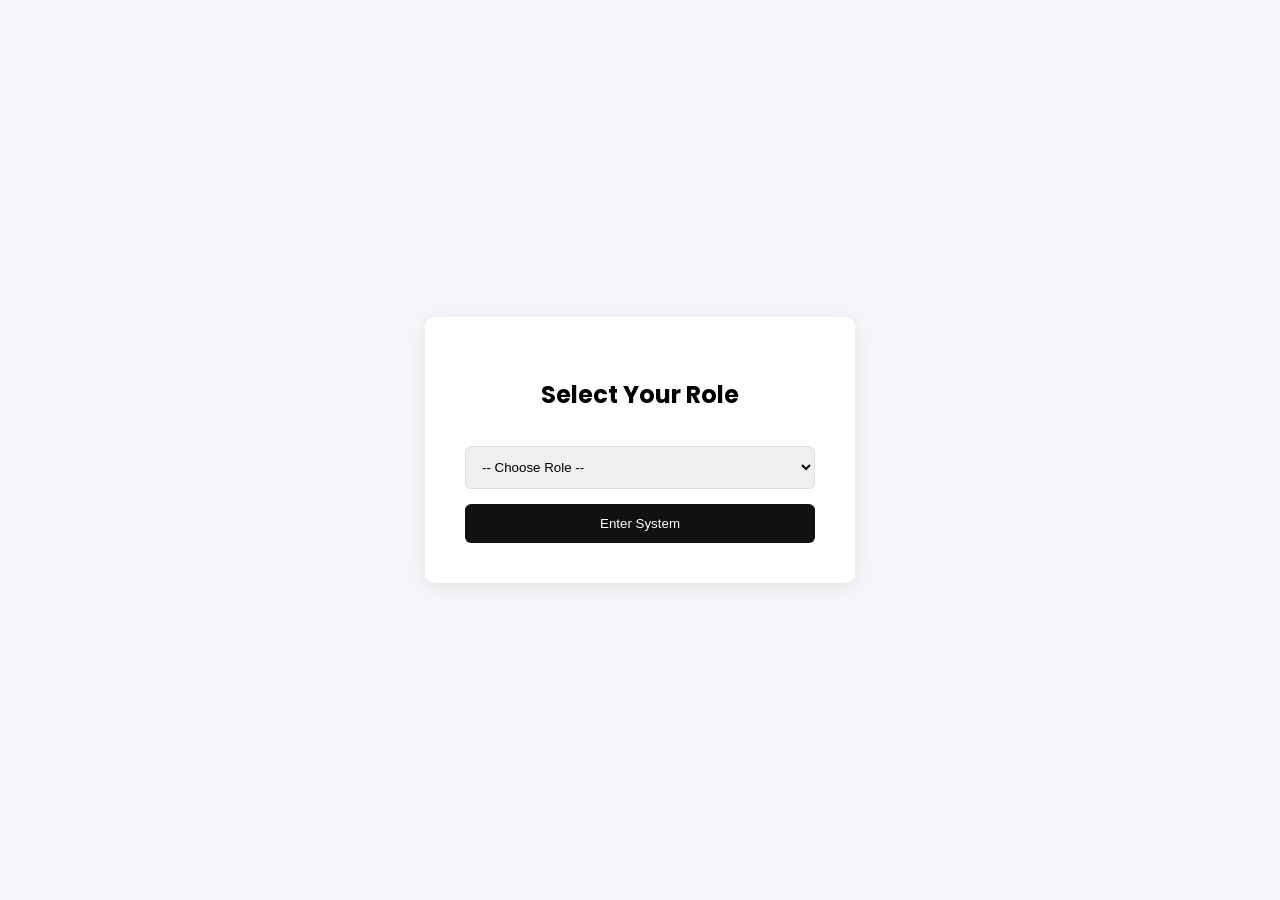
<file: hostel/login.html>
<!DOCTYPE html>
<html>
<head>
<title>Login - Havenedge Hostel</title>
<link href="https://fonts.googleapis.com/css2?family=Poppins&display=swap" rel="stylesheet">
<style>
body{
font-family:Poppins;
background:#f4f6f9;
display:flex;
justify-content:center;
align-items:center;
height:100vh;
margin:0;
}

.login-box{
background:#fff;
padding:40px;
border-radius:10px;
box-shadow:0 4px 20px rgba(0,0,0,0.08);
width:350px;
text-align:center;
}

select,button{
width:100%;
padding:12px;
margin-top:15px;
border-radius:6px;
border:1px solid #ddd;
}

button{
background:#111;
color:#fff;
border:none;
cursor:pointer;
}
</style>
</head>
<body>

<div class="login-box">
<h2>Select Your Role</h2>

<select id="role">
<option value="">-- Choose Role --</option>
<option value="admin">Admin</option>
<option value="warden">Warden</option>
<option value="student">Student</option>
</select>

<button onclick="login()">Enter System</button>
</div>

<script>
function login(){
const role = document.getElementById("role").value;

if(role === ""){
alert("Please select a role");
return;
}

localStorage.setItem("role", role);

/* Redirect based on role */

if(role === "student"){
window.location.href = "index.html";
}
else{
window.location.href = "dashboard.html";
}

}
</script>

</body>
</html>
</file>
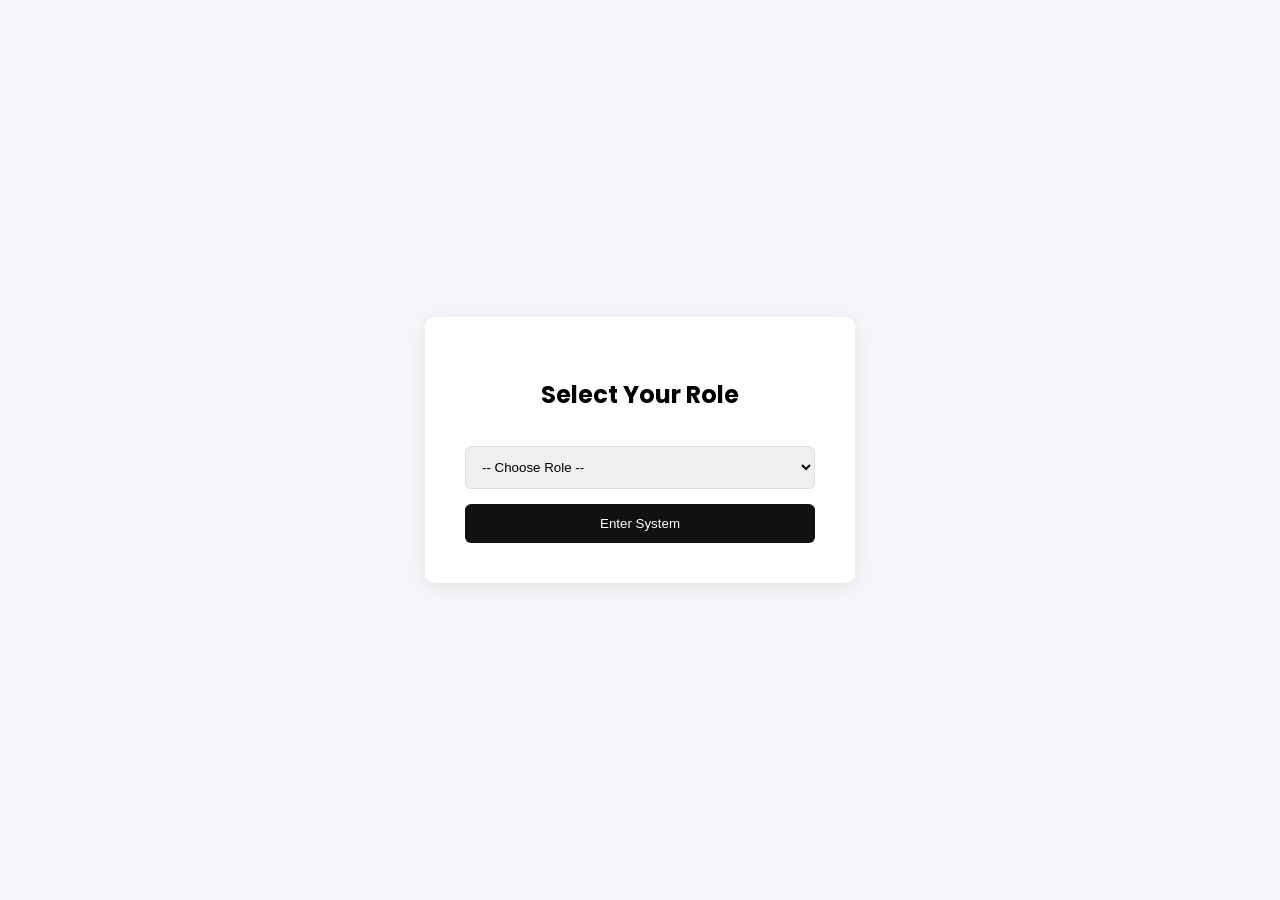
<file: hostel/reports.html>
<!DOCTYPE html>
<html>
<head>
<title>System Reports</title>
<link href="https://fonts.googleapis.com/css2?family=Poppins&display=swap" rel="stylesheet">

<style>
body{
font-family:Poppins;
margin:0;
background:#f4f6f9;
transition:0.3s;
}

body.dark{
background:#111 !important;
color:#f4f6f9 !important;
}

nav{
display:flex;
justify-content:space-between;
align-items:center;
padding:18px 8%;
background:#111;
color:#fff;
position:sticky;
top:0;
z-index:1000;
}

nav ul{
list-style:none;
display:flex;
gap:25px;
align-items:center;
margin:0;
}

nav a{
text-decoration:none;
color:#fff;
font-size:14px;
}

nav a.active{
border-bottom:2px solid #fff;
padding-bottom:4px;
}

button{
background:#fff;
color:#111;
border:none;
padding:6px 12px;
font-size:13px;
border-radius:6px;
cursor:pointer;
}

h1{
text-align:center;
margin:40px 0;
}

.report-box{
background:#fff;
margin:20px 8%;
padding:30px;
border-radius:10px;
box-shadow:0 4px 15px rgba(0,0,0,0.05);
transition:0.3s;
}

body.dark .report-box{
background:#1e1e1e;
}

.report-box:hover{
transform:translateY(-5px);
}

.fade-in{
opacity:0;
transform:translateY(30px);
transition:all 0.8s ease;
}

.fade-in.show{
opacity:1;
transform:translateY(0);
}
</style>
</head>

<body>

<nav>
<h2>Havenedge Hostel</h2>
<ul>
<li class="admin"><a href="dashboard.html">Dashboard</a></li>
<li class="admin warden"><a href="rooms.html">Rooms</a></li>
<li class="admin student"><a href="fees.html">Fees</a></li>
<li class="admin warden student"><a href="complaints.html">Complaints</a></li>
<li class="admin warden"><a href="visitors.html">Visitors</a></li>
<li class="admin"><a href="reports.html">Reports</a></li>
<li class="admin warden student" ><button onclick="logout()">Logout</button></li>
<li><button onclick="toggleMode()">Toggle</button></li>
</ul>
</nav>

<h1>System Reports & Analytics</h1>

<div class="report-box fade-in">
<h3>Monthly Fee Collection Report</h3>
<p>January 2026: ₹4,20,000</p>
<p>February 2026: ₹4,55,000</p>
<p>March 2026: ₹4,85,000</p>
</div>

<div class="report-box fade-in">
<h3>Room Occupancy Report</h3>
<p>Total Rooms: 300</p>
<p>Occupied: 285</p>
<p>Vacant: 15</p>
</div>

<div class="report-box fade-in">
<h3>Complaint Analysis</h3>
<p>Resolved Complaints: 120</p>
<p>Pending Complaints: 12</p>
<p>Average Resolution Time: 2 Days</p>
</div>

<div class="report-box fade-in">
<h3>Visitor Statistics</h3>
<p>Total Visitors (2026): 1,245</p>
<p>Highest Visitor Day: 38 Visitors</p>
<p>Average Daily Visitors: 22</p>
</div>
<div class="report-box fade-in">
<h3>Yearly Revenue Overview (2026)</h3>
<p>Q1 Revenue: ₹13,60,000</p>
<p>Q2 Revenue: ₹14,25,000</p>
<p>Q3 Revenue: ₹15,10,000</p>
<p>Q4 Revenue (Projected): ₹16,00,000</p>
</div>

<div class="report-box fade-in">
<h3>Block-wise Occupancy</h3>
<p>Block A: 98% Occupied</p>
<p>Block B: 94% Occupied</p>
<p>Block C: 90% Occupied</p>
<p>Block D: 88% Occupied</p>
</div>

<div class="report-box fade-in">
<h3>Complaint Category Analysis</h3>
<p>Plumbing Issues: 35%</p>
<p>Electrical Issues: 25%</p>
<p>Cleanliness: 20%</p>
<p>Security Concerns: 10%</p>
<p>Other: 10%</p>
</div>

<div class="report-box fade-in">
<h3>Security Monitoring Summary</h3>
<p>Total CCTV Cameras Active: 24</p>
<p>Security Staff On Duty: 6</p>
<p>Incidents Reported This Month: 2</p>
<p>Visitor Entry Compliance Rate: 100%</p>
</div>


<script>
function toggleMode(){
document.body.classList.toggle("dark");
}

const elements = document.querySelectorAll(".fade-in");
window.addEventListener("scroll",()=>{
elements.forEach(el=>{
const position = el.getBoundingClientRect().top;
if(position < window.innerHeight - 100){
el.classList.add("show");
}
});
});
</script>
<script>
const role = localStorage.getItem("role");

if(!role){
window.location.href = "login.html";
}

/* Detect page */
let currentPage = window.location.pathname.split("/").pop();

if(currentPage === "" || currentPage === "/"){
currentPage = "index.html";
}

/* Role Access Rules */
const access = {
admin: ["index.html","dashboard.html","rooms.html","fees.html","complaints.html","visitors.html","reports.html"],
warden: ["index.html","dashboard.html","rooms.html","complaints.html","visitors.html"],
student: ["index.html","complaints.html","fees.html","faqs.html"]
};

/* Access Check */
if(!access[role].includes(currentPage)){
alert("Access Denied!");
window.location.href = "dashboard.html";
}
</script>

<script>
const userRole = localStorage.getItem("role");

document.querySelectorAll("nav li").forEach(item=>{
if(!item.classList.contains(userRole)){
item.style.display="none";
}
});
</script>
<script>
function logout(){
localStorage.removeItem("role");
window.location.href="login.html";
}
</script>
</body>
</html>
</file>
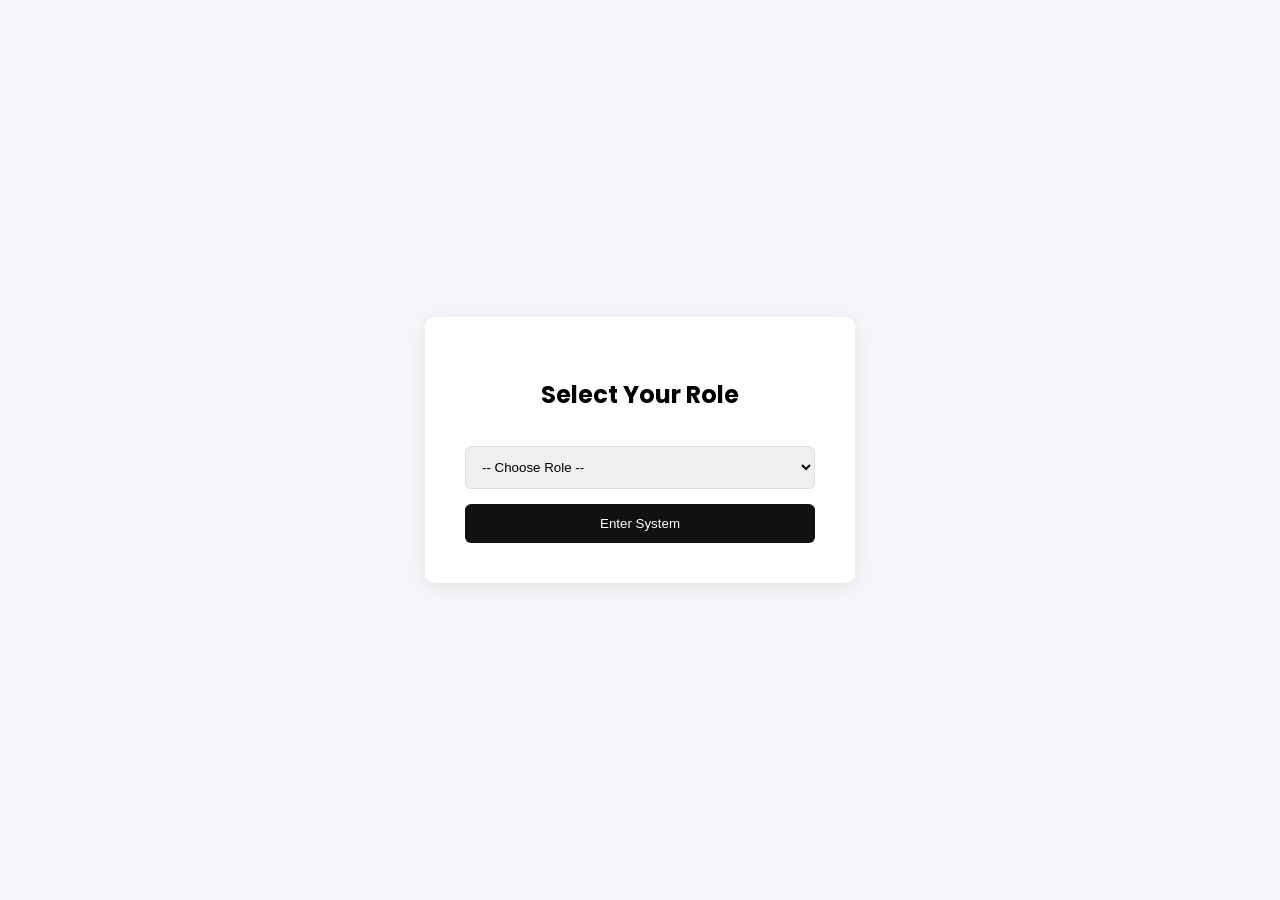
<file: hostel/rooms.html>
<!DOCTYPE html>
<html>
<head>
<title>Room Allocation</title>
<link rel="stylesheet" href="style.css">
<script defer src="script.js"></script>

<style>
body.dark{
background:#111 !important;
color:#f4f6f9 !important;
}

body.dark footer{
background:#0f172a !important;
}

/* ====== NEW PREMIUM ADDITIONS ====== */

.info-section{
padding:60px 8%;
}

.grid{
display:grid;
grid-template-columns:repeat(auto-fit,minmax(250px,1fr));
gap:30px;
margin-top:40px;
}

.card{
background:#fff;
padding:25px;
border-radius:10px;
box-shadow:0 4px 20px rgba(0,0,0,0.05);
transition:0.3s ease;
}

.card:hover{
transform:translateY(-6px);
}

body.dark .card{
background:#1e1e1e;
box-shadow:0 4px 20px rgba(0,0,0,0.4);
}

.stats{
display:grid;
grid-template-columns:repeat(auto-fit,minmax(200px,1fr));
gap:20px;
text-align:center;
margin-top:40px;
}

.stat-box{
background:#fff;
padding:30px;
border-radius:10px;
box-shadow:0 4px 20px rgba(0,0,0,0.05);
transition:0.3s ease;
}

.stat-box:hover{
transform:translateY(-5px);
}

.stat-box h3{
font-size:28px;
margin-bottom:10px;
}

body.dark .stat-box{
background:#1e1e1e;
}

.table-section{
padding:60px 8%;
overflow-x:auto;
}

table{
width:100%;
border-collapse:collapse;
background:#fff;
box-shadow:0 4px 20px rgba(0,0,0,0.05);
border-radius:8px;
overflow:hidden;
}

th, td{
padding:14px;
text-align:left;
border-bottom:1px solid #eee;
}

th{
background:#f4f6f9;
font-weight:600;
}

body.dark table{
background:#1e1e1e;
}

body.dark th{
background:#2a2a2a;
}

.fade-in{
opacity:0;
transform:translateY(30px);
transition:all 0.8s ease;
}

.fade-in.show{
opacity:1;
transform:translateY(0);
}
</style>

</head>
<body>

<header>
<div class="logo">Hostel Management</div>
<nav>
<li class="admin"><a href="dashboard.html">Dashboard</a></li>
<li class="admin warden"><a href="rooms.html">Rooms</a></li>
<li class="admin student"><a href="fees.html">Fees</a></li>
<li class="admin warden student"><a href="complaints.html">Complaints</a></li>
<li class="admin warden"><a href="visitors.html">Visitors</a></li>
<li class="admin"><a href="reports.html">Reports</a></li>
<li class="admin warden student" ><button onclick="logout()">Logout</button></li>
<button class="toggle-btn" onclick="toggleMode()">Toggle</button>
</nav>
</header>

<section class="section">
<h2>Room Allocation Form</h2>
<form>
<input type="text" placeholder="Student Full Name" required>
<input type="text" placeholder="Student ID" required>
<select>
<option>Select Room Type</option>
<option>Single Sharing</option>
<option>Double Sharing</option>
<option>Triple Sharing</option>
</select>
<select>
<option>Select Block</option>
<option>A Block</option>
<option>B Block</option>
<option>C Block</option>
</select>
<button class="submit-btn">Allocate Room</button>
</form>
</section>

<!-- ===== NEW CONTENT STARTS HERE ===== -->

<section class="info-section fade-in">
<h2>Room Allocation Overview</h2>
<p>
The Room Allocation module ensures a transparent and efficient process for assigning hostel rooms.
Students are allocated based on availability, room preference, and administrative approval.
All allocations are digitally recorded for easy monitoring and reporting.
</p>

<div class="stats">
<div class="stat-box">
<h3>220</h3>
<p>Total Rooms</p>
</div>
<div class="stat-box">
<h3>185</h3>
<p>Occupied Rooms</p>
</div>
<div class="stat-box">
<h3>35</h3>
<p>Available Rooms</p>
</div>
<div class="stat-box">
<h3>3</h3>
<p>Blocks</p>
</div>
</div>
</section>

<section class="info-section fade-in">
<h2>Room Types & Facilities</h2>
<div class="grid">
<div class="card">
<h3>Single Sharing</h3>
<p>Private room with study desk, wardrobe, attached bathroom, and Wi-Fi access.</p>
</div>
<div class="card">
<h3>Double Sharing</h3>
<p>Shared room for two students with individual storage and common facilities.</p>
</div>
<div class="card">
<h3>Triple Sharing</h3>
<p>Spacious room shared by three students with balanced comfort and affordability.</p>
</div>
</div>
</section>

<section class="table-section fade-in">
<h2>Current Room Availability</h2>
<table>
<tr>
<th>Block</th>
<th>Room Type</th>
<th>Total</th>
<th>Available</th>
<th>Status</th>
</tr>
<tr>
<td>A Block</td>
<td>Single</td>
<td>40</td>
<td>5</td>
<td>Limited</td>
</tr>
<tr>
<td>B Block</td>
<td>Double</td>
<td>80</td>
<td>12</td>
<td>Open</td>
</tr>
<tr>
<td>C Block</td>
<td>Triple</td>
<td>100</td>
<td>18</td>
<td>Open</td>
</tr>
</table>
</section>

<section class="info-section fade-in">
<h2>Allocation Guidelines</h2>
<div class="grid">
<div class="card">
<p>✔ Rooms are allocated on a first-come, first-served basis.</p>
</div>
<div class="card">
<p>✔ Students must complete fee payment before final confirmation.</p>
</div>
<div class="card">
<p>✔ Room changes require administrative approval.</p>
</div>
<div class="card">
<p>✔ Damage charges apply as per hostel policy.</p>
</div>
</div>
</section>

<footer>
© 2026 HostelPro Management System
</footer>

<script>
function toggleMode(){
document.body.classList.toggle("dark");
}

/* Fade animation */
const elements = document.querySelectorAll(".fade-in");

window.addEventListener("scroll",()=>{
elements.forEach(el=>{
const position = el.getBoundingClientRect().top;
if(position < window.innerHeight - 100){
el.classList.add("show");
}
});
});
</script>
<script>
const role = localStorage.getItem("role");

if(!role){
window.location.href = "login.html";
}

/* Detect page */
let currentPage = window.location.pathname.split("/").pop();

if(currentPage === "" || currentPage === "/"){
currentPage = "index.html";
}

/* Role Access Rules */
const access = {
admin: ["index.html","dashboard.html","rooms.html","fees.html","complaints.html","visitors.html","reports.html"],
warden: ["index.html","dashboard.html","rooms.html","complaints.html","visitors.html"],
student: ["index.html","complaints.html","fees.html","faqs.html"]
};

/* Access Check */
if(!access[role].includes(currentPage)){
alert("Access Denied!");
window.location.href = "dashboard.html";
}
</script>

<script>
const userRole = localStorage.getItem("role");

document.querySelectorAll("nav li").forEach(item=>{
if(!item.classList.contains(userRole)){
item.style.display="none";
}
});
</script>
<script>
function logout(){
localStorage.removeItem("role");
window.location.href="login.html";
}
</script>
</body>
</html>
</file>
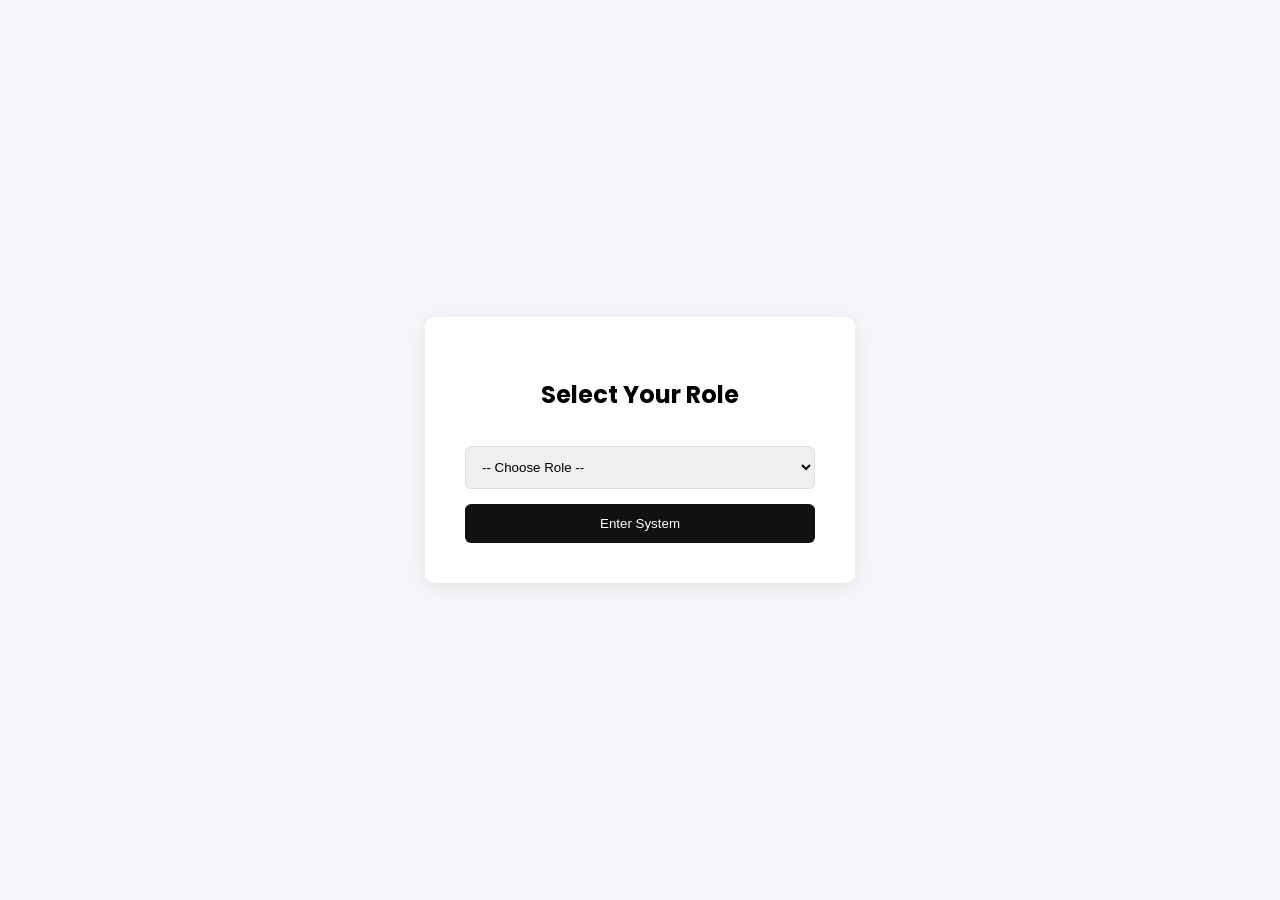
<file: hostel/visitors.html>
<!DOCTYPE html>
<html>
<head>
<title>Visitor Entry Logs</title>
<link href="https://fonts.googleapis.com/css2?family=Poppins&display=swap" rel="stylesheet">
<style>

body{
font-family:Poppins;
background:#f4f6f9;
padding:40px;
transition:0.3s;
}

nav{
display:flex;
justify-content:space-between;
align-items:center;
padding:18px 8%;
background:#111;
color:#fff;
margin:-40px -40px 40px -40px;
}

nav ul{
list-style:none;
display:flex;
gap:25px;
align-items:center;
margin:0;
}

nav ul li a{
text-decoration:none;
color:#fff;
font-size:14px;
}

.active-link{
border-bottom:2px solid #fff;
padding-bottom:3px;
}

body.dark{
background:#111 !important;
color:#f4f6f9 !important;
}

body.dark .box{
background:#1e1e1e !important;
color:#f4f6f9 !important;
box-shadow:0 4px 20px rgba(0,0,0,0.3) !important;
}

body.dark table th{
background:#222 !important;
}

h1{
text-align:center;
margin-bottom:40px;
}

.box{
background:#fff;
padding:25px;
border-radius:8px;
box-shadow:0 4px 15px rgba(0,0,0,0.05);
margin-bottom:40px;
}

input{
width:100%;
padding:10px;
margin:10px 0;
border:1px solid #ddd;
border-radius:5px;
}

button{
background:#111;
color:#fff;
padding:10px 20px;
border:none;
border-radius:5px;
cursor:pointer;
}

.stats{
display:grid;
grid-template-columns:repeat(auto-fit,minmax(200px,1fr));
gap:25px;
margin-bottom:50px;
}

.stat-card{
background:#fff;
padding:25px;
border-radius:8px;
box-shadow:0 4px 15px rgba(0,0,0,0.05);
text-align:center;
transition:0.3s;
}

.stat-card:hover{
transform:translateY(-5px);
}

.stat-card h2{
font-size:28px;
margin-bottom:10px;
}

body.dark .stat-card{
background:#1e1e1e;
}

table{
width:100%;
border-collapse:collapse;
}

th,td{
padding:12px;
border-bottom:1px solid #eee;
}

th{
background:#f0f0f0;
}

.status-inside{color:#2ecc71;font-weight:600;}
.status-exit{color:#e74c3c;font-weight:600;}

.fade-in{
opacity:0;
transform:translateY(30px);
transition:all 0.8s ease;
}

.fade-in.show{
opacity:1;
transform:translateY(0);
}

</style>
</head>
<body>

<nav>
<h2>Havenedge Hostel</h2>
<ul>
<li class="admin"><a href="dashboard.html">Dashboard</a></li>
<li class="admin warden"><a href="rooms.html">Rooms</a></li>
<li class="admin student"><a href="fees.html">Fees</a></li>
<li class="admin warden student"><a href="complaints.html">Complaints</a></li>
<li class="admin warden"><a href="visitors.html">Visitors</a></li>
<li class="admin"><a href="reports.html">Reports</a></li>
<li class="admin warden student" ><button onclick="logout()">Logout</button></li>
<li><button onclick="toggleMode()" style="background:#fff;color:#111;border:none;padding:6px 12px;border-radius:6px;">Toggle</button></li>
</ul>
</nav>

<h1>Visitor Entry Management</h1>

<div class="box">
<h3>Log Visitor</h3>
<input type="text" placeholder="Visitor Name">
<input type="text" placeholder="Student Visiting">
<input type="datetime-local">
<button>Log Entry</button>
</div>

<div class="fade-in">
<h2>Visitor Overview</h2>
<div class="stats">
<div class="stat-card"><h2>1,245</h2><p>Total Visitors (2026)</p></div>
<div class="stat-card"><h2>38</h2><p>Visitors Today</p></div>
<div class="stat-card"><h2>12</h2><p>Currently Inside</p></div>
<div class="stat-card"><h2>3</h2><p>Security Alerts</p></div>
</div>
</div>

<div class="box fade-in">
<h3>Recent Visitor Logs</h3>
<table>
<tr>
<th>Date</th>
<th>Visitor</th>
<th>Student</th>
<th>Time In</th>
<th>Status</th>
<th>Update</th>
</tr>
<tr>
<td>12 Mar 2026</td>
<td>Mr. Sharma</td>
<td>Rahul</td>
<td>10:15 AM</td>
<td class="status-inside">Inside</td>
<td>
<select onchange="updateVisitorStatus(this)">
<option selected>Inside</option>
<option>Exited</option>
</select>
</td>
</tr>
<tr>
<td>12 Mar 2026</td>
<td>Mrs. Verma</td>
<td>Anita</td>
<td>09:30 AM</td>
<td class="status-exit">Exited</td>
<td>
<select onchange="updateVisitorStatus(this)">
<option>Inside</option>
<option selected>Exited</option>
</select>
</td>
</tr>
</table>
</div>

<div class="box fade-in">
<h3>Security Guidelines</h3>
<p>✔ Visitors must carry a valid government ID.</p>
<p>✔ Entry allowed only during visiting hours (9 AM – 7 PM).</p>
<p>✔ Visitors must sign the digital log register.</p>
<p>✔ Maximum visit duration: 2 hours.</p>
<p>✔ Hostel authority reserves right to deny entry if required.</p>
</div>

<div class="box fade-in">
<h3>Verification Checklist</h3>
<p>✔ ID Verified</p>
<p>✔ Student Permission Confirmed</p>
<p>✔ Entry Time Recorded</p>
<p>✔ Exit Time Updated</p>
</div>

<script>
function toggleMode(){
document.body.classList.toggle("dark");
}

function updateVisitorStatus(select){
let status = select.value;
let statusCell = select.parentElement.previousElementSibling;

if(status==="Inside"){
statusCell.innerText="Inside";
statusCell.className="status-inside";
}else{
statusCell.innerText="Exited";
statusCell.className="status-exit";
}
}

/* Fade animation */
const elements = document.querySelectorAll(".fade-in");
window.addEventListener("scroll",()=>{
elements.forEach(el=>{
const position = el.getBoundingClientRect().top;
if(position < window.innerHeight - 100){
el.classList.add("show");
}
});
});
</script>
<script>
const role = localStorage.getItem("role");

if(!role){
window.location.href = "login.html";
}

/* Detect page */
let currentPage = window.location.pathname.split("/").pop();

if(currentPage === "" || currentPage === "/"){
currentPage = "index.html";
}

/* Role Access Rules */
const access = {
admin: ["index.html","dashboard.html","rooms.html","fees.html","complaints.html","visitors.html","reports.html"],
warden: ["index.html","dashboard.html","rooms.html","complaints.html","visitors.html"],
student: ["index.html","complaints.html","fees.html","faqs.html"]
};

/* Access Check */
if(!access[role].includes(currentPage)){
alert("Access Denied!");
window.location.href = "dashboard.html";
}
</script>

<script>
const userRole = localStorage.getItem("role");

document.querySelectorAll("nav li").forEach(item=>{
if(!item.classList.contains(userRole)){
item.style.display="none";
}
});
</script>
<script>
function logout(){
localStorage.removeItem("role");
window.location.href="login.html";
}
</script>
</body>
</html>
</file>
<file: hostel-2basic/style.css>
/* SHARED DESIGN SYSTEM */
:root {
    --primary: #2563eb;
    --dark: #0f172a;
    --bg: #f8fafc;
    --card: #ffffff;
    --text: #1e293b;
    --border: #e2e8f0;
    --shadow: 0 4px 15px rgba(0,0,0,0.05);
}

body.dark {
    --bg: #020617;
    --card: #1e293b;
    --text: #f1f5f9;
    --border: #334155;
    --shadow: 0 4px 20px rgba(0,0,0,0.3);
}

* { margin: 0; padding: 0; box-sizing: border-box; font-family: 'Poppins', sans-serif; }

body { background: var(--bg); color: var(--text); transition: 0.3s ease; line-height: 1.6; }

/* NAVBAR */
nav {
    display: flex; justify-content: space-between; align-items: center;
    padding: 1rem 8%; background: var(--dark); color: white;
    position: sticky; top: 0; z-index: 1000; box-shadow: 0 4px 12px rgba(0,0,0,0.1);
}

nav h2 { font-weight: 700; letter-spacing: -1px; }
nav ul { display: flex; gap: 20px; list-style: none; align-items: center; }
nav a { color: #cbd5e1; text-decoration: none; font-size: 0.85rem; font-weight: 500; transition: 0.3s; }
nav a:hover { color: white; }

/* BUTTONS */
button, .btn {
    padding: 8px 18px; border-radius: 8px; border: none; cursor: pointer;
    font-weight: 600; transition: 0.3s; font-size: 14px;
}
.btn-primary { background: var(--primary); color: white; }
.btn-outline { background: white; color: var(--dark); border: 1px solid var(--border); }
.btn-logout { background: #ef4444; color: white; }

/* CARDS & CONTAINERS */
.container { padding: 40px 8%; }
.card { background: var(--card); padding: 25px; border-radius: 12px; border: 1px solid var(--border); box-shadow: var(--shadow); margin-bottom: 25px; }
.stats-grid { display: grid; grid-template-columns: repeat(auto-fit, minmax(200px, 1fr)); gap: 20px; margin: 30px 0; }

/* TABLES */
table { width: 100%; border-collapse: collapse; margin-top: 15px; }
th, td { padding: 12px; text-align: left; border-bottom: 1px solid var(--border); }
th { background: rgba(0,0,0,0.02); font-weight: 600; }

/* ANIMATIONS */
.fade-in { opacity: 0; transform: translateY(20px); transition: 0.6s all ease-out; }
.fade-in.show { opacity: 1; transform: translateY(0); }
</file>
<file: hostel/style.css>
/* Google Font */
@import url('https://fonts.googleapis.com/css2?family=Poppins:wght@300;400;500;600&display=swap');

:root {
  --primary: #1e293b;
  --secondary: #334155;
  --accent: #2563eb;
  --light-bg: #f8fafc;
  --dark-bg: #0f172a;
  --card-light: #ffffff;
  --card-dark: #1e293b;
  --text-light: #1e293b;
  --text-dark: #f1f5f9;
}

body {
  margin: 0;
  font-family: 'Poppins', sans-serif;
  background: var(--light-bg);
  color: var(--text-light);
  transition: 0.3s ease;
}

body.dark {
  background: var(--dark-bg);
  color: var(--text-dark);
}

header {
  background: var(--primary);
  padding: 15px 40px;
  display: flex;
  justify-content: space-between;
  align-items: center;
  color: white;
}

.logo {
  font-weight: 600;
  font-size: 20px;
}

nav a {
  color: white;
  text-decoration: none;
  margin-left: 25px;
  font-size: 14px;
  transition: 0.3s;
}

nav a:hover {
  color: #93c5fd;
}

.toggle-btn {
  background: var(--accent);
  border: none;
  padding: 8px 14px;
  color: white;
  border-radius: 6px;
  cursor: pointer;
}

.hero {
  padding: 100px 40px;
  text-align: center;
  background: linear-gradient(to right, #1e293b, #334155);
  color: white;
  animation: fadeIn 1s ease;
}

.hero h1 {
  font-size: 42px;
  margin-bottom: 20px;
}

.hero p {
  max-width: 700px;
  margin: auto;
  opacity: 0.9;
}

.section {
  padding: 60px 40px;
}

.section h2 {
  text-align: center;
  margin-bottom: 40px;
}

.card-grid {
  display: grid;
  grid-template-columns: repeat(auto-fit, minmax(280px, 1fr));
  gap: 25px;
}

.card {
  background: var(--card-light);
  padding: 30px;
  border-radius: 12px;
  box-shadow: 0 10px 30px rgba(0,0,0,0.08);
  transition: 0.3s ease;
}

body.dark .card {
  background: var(--card-dark);
}

.card:hover {
  transform: translateY(-8px);
}

form {
  max-width: 600px;
  margin: auto;
}

input, select, textarea {
  width: 100%;
  padding: 12px;
  margin-bottom: 18px;
  border-radius: 6px;
  border: 1px solid #cbd5e1;
  font-family: inherit;
}

button.submit-btn {
  background: var(--accent);
  border: none;
  padding: 12px;
  width: 100%;
  color: white;
  border-radius: 6px;
  cursor: pointer;
  transition: 0.3s;
}

button.submit-btn:hover {
  background: #1d4ed8;
}

.accordion {
  max-width: 800px;
  margin: auto;
}

.accordion-item {
  margin-bottom: 10px;
  border-radius: 8px;
  overflow: hidden;
}

.accordion-header {
  padding: 15px;
  background: var(--secondary);
  color: white;
  cursor: pointer;
}

.accordion-content {
  max-height: 0;
  overflow: hidden;
  transition: max-height 0.4s ease;
  background: var(--card-light);
  padding: 0 15px;
}

body.dark .accordion-content {
  background: var(--card-dark);
}

.accordion-item.active .accordion-content {
  max-height: 200px;
  padding: 15px;
}

footer {
  background: var(--primary);
  color: white;
  text-align: center;
  padding: 20px;
}

@keyframes fadeIn {
  from { opacity: 0; transform: translateY(20px);}
  to { opacity: 1; transform: translateY(0);}
}
/* ===== Sticky Premium Navbar ===== */
header {
  position: sticky;
  top: 0;
  z-index: 1000;
  backdrop-filter: blur(10px);
  background: rgba(30, 41, 59, 0.95);
  box-shadow: 0 4px 20px rgba(0,0,0,0.1);
}

/* ===== Active Link Highlight ===== */
nav a {
  position: relative;
}

nav a.active {
  color: #93c5fd;
  font-weight: 500;
}

nav a.active::after {
  content: "";
  position: absolute;
  left: 0;
  bottom: -6px;
  width: 100%;
  height: 2px;
  background: #93c5fd;
  border-radius: 2px;
}
</file>
